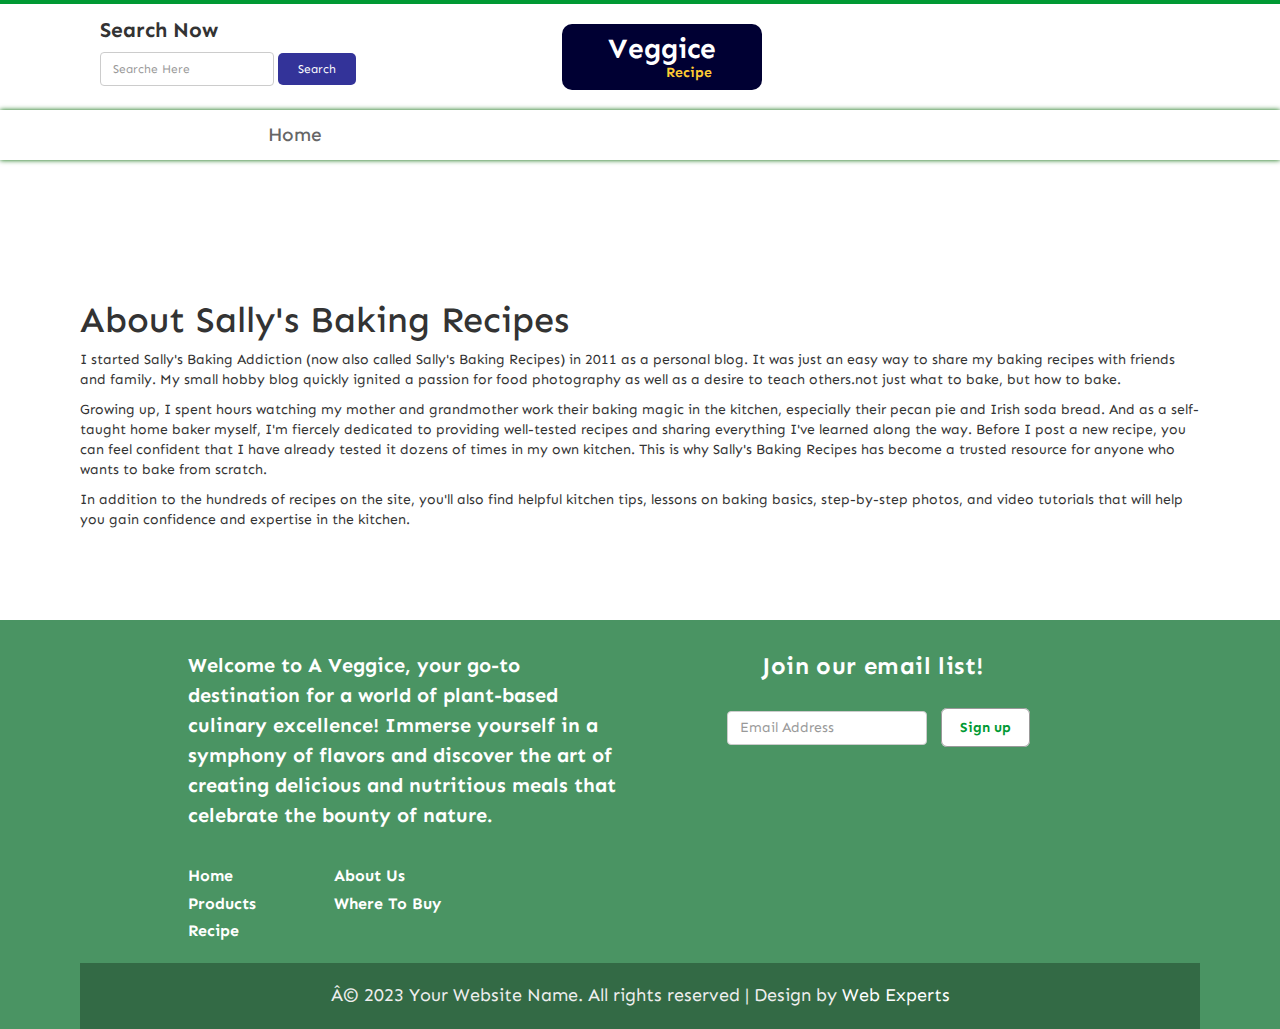
<file: about.html>
<!DOCTYPE html PUBLIC "-//W3C//DTD XHTML 1.0 Transitional//EN" "http://www.w3.org/TR/xhtml1/DTD/xhtml1-transitional.dtd">
<html xmlns="http://www.w3.org/1999/xhtml">
<head>
<meta http-equiv="Content-Type" content="text/html; charset=iso-8859-1" />
<title>Green Valley</title>

     <meta name="viewport" content="width=device-width, initial-scale=1">
     <link href="https://fonts.googleapis.com/css?family=Sen&display=swap" rel="stylesheet">
     <link rel="stylesheet" type="text/css" href="css/bootstrap.min.css" />
     <script type="text/javascript"  src="js/jquery-2.1.1.min.js"></script>
     <script  type="text/javascript" src="js/bootstrap.min.js"></script>
     <link rel="stylesheet" type="text/css" href="css/style.css" media="all">
	 <link rel="stylesheet" type="text/css" href="css/font-awesome.min.css" />
	 
	 

 
</head>

<body>
<section id="header">
 <div class="container">
  <div class="row">
   <div class="col-sm-12 header">
    <div class="col-sm-5 header_left">
	 <h4>Search Now</h4> 
	 <ul>
	 <li class="zipper"><input title="Enter a 5 Digit Zip Code" type="text" name="GLOC" class="form-control store-locator-form__input" placeholder="Searche Here"></li>
	 <li class="zipper_1"><a href="#">Search</a></li>
	 </ul>
	</div>
	<div class="col-sm-4 header_center">
	 <h4><a href="index.html">Veggice<span class="header_center_1">Recipe</span></a></h4>
	</div>
	
   </div>
  </div>
 </div>
</section>
<section id="top">
 <div class="container">
  <div class="row">
     <div class="col-sm-12 top">
    <nav class="navbar">
    <div class="navbar-header">
    	<button class="navbar-toggle" type="button" data-toggle="collapse" data-target=".js-navbar-collapse">
			<span class="sr-only">Toggle navigation</span>
			<span class="icon-bar"></span>
			<span class="icon-bar"></span>
			<span class="icon-bar"></span>
		</button>
	</div>
	<div class="collapse navbar-collapse js-navbar-collapse">
		<ul class="nav navbar-nav">
			<li><a href="index.html">Home</a></li>
	
		

		
			
			
		</ul>
	</div><!-- /.nav-collapse -->
  </nav>
   </div>
  </div>
 </div>
</section>
<section id="mini">
 <div class="container">
  <div class="row">
     <div class="col-sm-12 top">
    <nav class="navbar">
    <div class="navbar-header page-scroll">
                <button type="button" class="navbar-toggle" data-toggle="collapse" data-target=".js-navbar-collapse_1">
                    <span class="sr-only">Toggle navigation</span>
                    <span class="icon-bar"></span>
                    <span class="icon-bar"></span>
                    <span class="icon-bar"></span>
                </button>
                <a class="navbar-brand" href="index.html">Veggice<span class="header_center_1">Recipe</span>  </a>
            </div>
	<div class="collapse navbar-collapse js-navbar-collapse_1">
		<ul class="nav navbar-nav">
			<li><a href="index.html">Home</a></li>
			
			<li><a href="index.html">Contact</a></li>
	
			
			
			
		</ul>
	</div><!-- /.nav-collapse -->
  </nav>
   </div>
  </div>
 </div>
</section>

<br><br><br><br><br><br>




<body>
    <div class="container">
        <h1>About Sally's Baking Recipes</h1>
        <p>I started Sally's Baking Addiction (now also called Sally's Baking Recipes) in 2011 as a personal blog. It was just an easy way to share my baking recipes with friends and family. My small hobby blog quickly ignited a passion for food photography as well as a desire to teach others.not just what to bake, but how to bake.</p>
        <p>Growing up, I spent hours watching my mother and grandmother work their baking magic in the kitchen, especially their pecan pie and Irish soda bread. And as a self-taught home baker myself, I'm fiercely dedicated to providing well-tested recipes and sharing everything I've learned along the way. Before I post a new recipe, you can feel confident that I have already tested it dozens of times in my own kitchen. This is why Sally's Baking Recipes has become a trusted resource for anyone who wants to bake from scratch.</p>
        <p>In addition to the hundreds of recipes on the site, you'll also find helpful kitchen tips, lessons on baking basics, step-by-step photos, and video tutorials that will help you gain confidence and expertise in the kitchen.</p>
    </div>
	
	<br><br>
<br>	<br>
	<section id="footer">
 <div class="container">
  <div class="row">
   <div class="col-sm-12 footer">
   <div class="col-sm-1"></div>
   <div class="col-sm-5 footer_left">
    <h4>Welcome to A Veggice, your go-to destination for a world of plant-based culinary excellence! Immerse yourself in a symphony of flavors and discover the art of creating delicious and nutritious meals that celebrate the bounty of nature.</h4>
	<div class="col-sm-12 footer_left_top">
	 <div class="col-sm-4 footer_left_top_1">
	  <ul>
	   <li><a href="#">Home</a></li>
	    <li><a href="#">Products</a></li>
		 <li><a href="#">Recipe</a></li>
	
	  </ul>
	 </div>
	 
	 <div class="col-sm-4 footer_left_top_1">
	  <ul>
	   <li><a href="#">About Us</a></li>
	    <li><a href="#">Where To Buy</a></li>
		 
	  </ul>
	 </div>
	</div>
   </div>
   <div class="col-sm-5 footer_right">
    <h3>Join our email list!</h3>
	<div class="footer_right_1">
	 <ul>
	 <li class="zipper"><input title="Enter a 5 Digit Zip Code" type="text" name="GLOC" class="form-control store-locator-form__input" placeholder="Email Address"></li>
	 <li class="zipper_1"><a href="#">Sign up</a></li>
	 </ul>
	</div>
	
   </div>
   </div>
   <div class="col-sm-12 footer_end">
    <div class="parag text-center">
	  <p class="website">© 2023 Your Website Name. All rights reserved | Design by<a href="#"> Web Experts</a></p>
	 </div>
   </div>
  </div>
 </div>
</section>
</body>
</html>

	
	
</body>
</html>
</file>
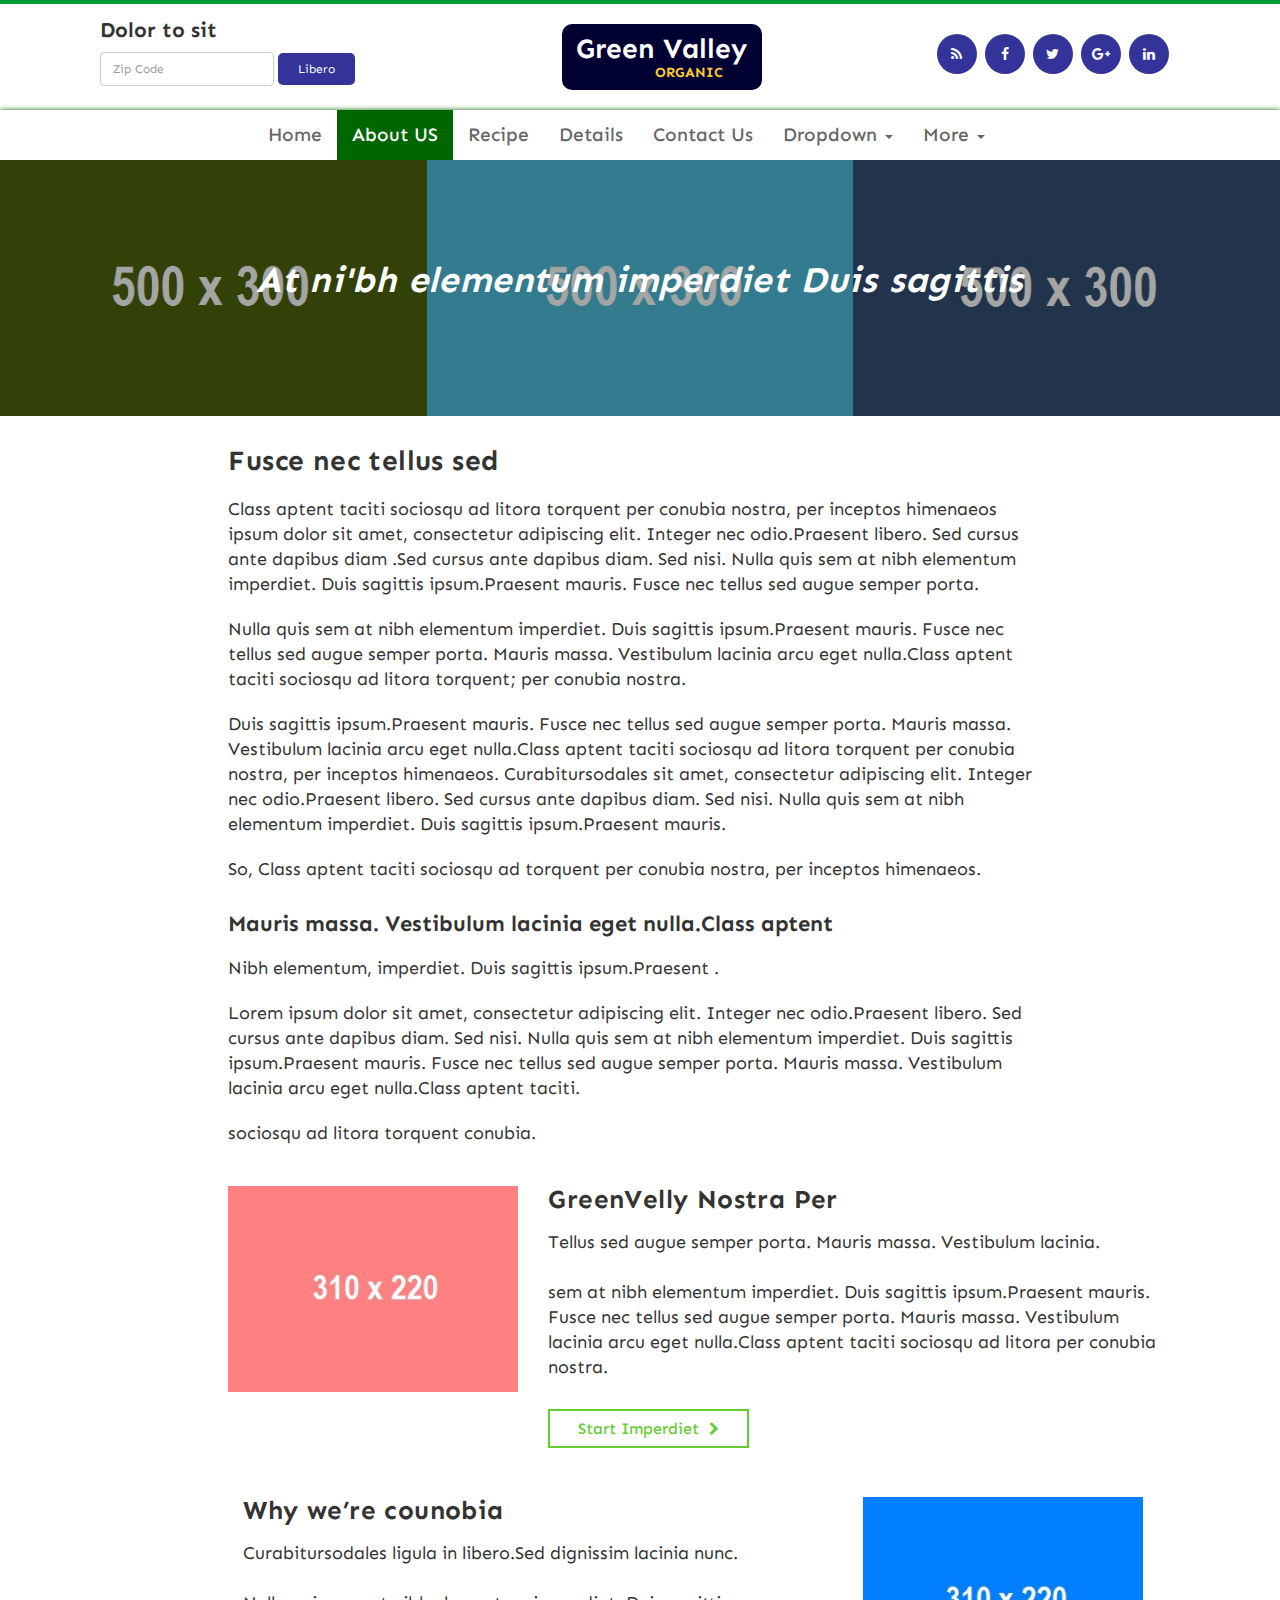
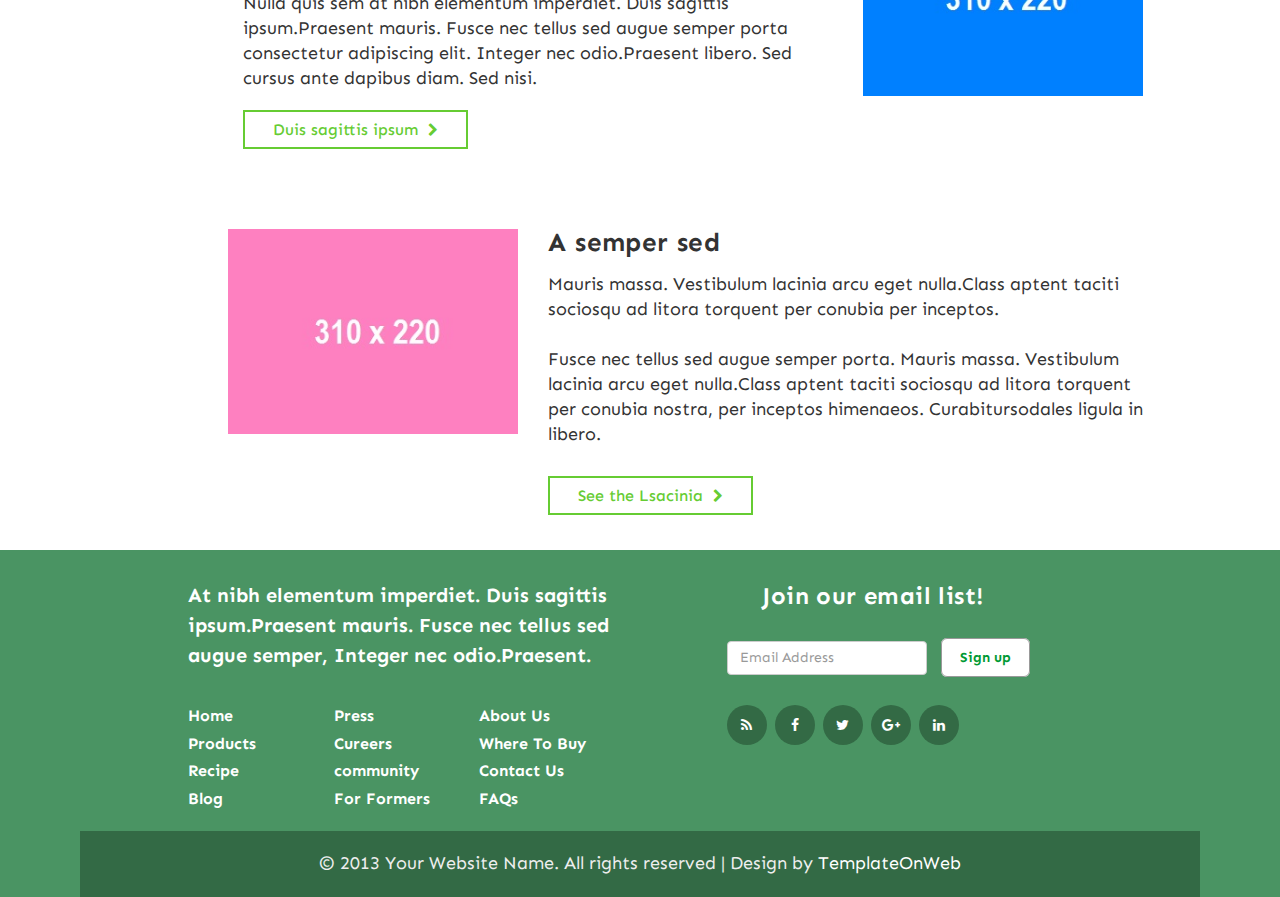
<file: blog.html>
<!DOCTYPE html PUBLIC "-//W3C//DTD XHTML 1.0 Transitional//EN" "http://www.w3.org/TR/xhtml1/DTD/xhtml1-transitional.dtd">
<html xmlns="http://www.w3.org/1999/xhtml">
<head>
<meta http-equiv="Content-Type" content="text/html; charset=iso-8859-1" />
<title>Green Valley</title>

     <meta name="viewport" content="width=device-width, initial-scale=1">
     <link href="https://fonts.googleapis.com/css?family=Sen&display=swap" rel="stylesheet">
     <link rel="stylesheet" type="text/css" href="css/bootstrap.min.css" />
     <script type="text/javascript"  src="js/jquery-2.1.1.min.js"></script>
     <script  type="text/javascript" src="js/bootstrap.min.js"></script>
     <link rel="stylesheet" type="text/css" href="css/style.css" media="all">
	 <link rel="stylesheet" type="text/css" href="css/font-awesome.min.css" />
 
</head>

<body>
<section id="header">
 <div class="container">
  <div class="row">
   <div class="col-sm-12 header">
    <div class="col-sm-5 header_left">
	 <h4>Dolor to sit</h4> 
	 <ul>
	 <li class="zipper"><input title="Enter a 5 Digit Zip Code" type="text" name="GLOC" class="form-control store-locator-form__input" placeholder="Zip Code"></li>
	 <li class="zipper_1"><a href="#">Libero</a></li>
	 </ul>
	</div>
	<div class="col-sm-4 header_center">
	 <h4><a href="index.html">Green Valley<span class="header_center_1">ORGANIC</span></a></h4>
	</div>
	<div class="col-sm-3 header_right">
	 <ul class="social-network social-circle">
                        <li><a href="#" class="icoRss" title="Rss"><i class="fa fa-rss"></i></a></li>
                        <li><a href="#" class="icoFacebook" title="Facebook"><i class="fa fa-facebook"></i></a></li>
                        <li><a href="#" class="icoTwitter" title="Twitter"><i class="fa fa-twitter"></i></a></li>
                        <li><a href="#" class="icoGoogle" title="Google +"><i class="fa fa-google-plus"></i></a></li>
                        <li><a href="#" class="icoLinkedin" title="Linkedin"><i class="fa fa-linkedin"></i></a></li>
                    </ul>
	</div>
   </div>
  </div>
 </div>
</section>
<section id="top">
 <div class="container">
  <div class="row">
     <div class="col-sm-12 top">
    <nav class="navbar">
    <div class="navbar-header">
    	<button class="navbar-toggle" type="button" data-toggle="collapse" data-target=".js-navbar-collapse">
			<span class="sr-only">Toggle navigation</span>
			<span class="icon-bar"></span>
			<span class="icon-bar"></span>
			<span class="icon-bar"></span>
		</button>
	</div>
	<div class="collapse navbar-collapse js-navbar-collapse">
		<ul class="nav navbar-nav">
			<li><a href="index.html">Home</a></li>
			<li class="active_2"><a href="blog.html">About US</a></li>
			<li><a href="recipe.html">Recipe</a></li>
            <li><a href="details.html">Details </a></li>
			<li><a href="contact.html">Contact Us</a></li>
			<li class="dropdown mega-dropdown">
    			<a href="#" class="dropdown-toggle" data-toggle="dropdown">Dropdown <span class="caret"></span></a>				
				<ul class="dropdown-menu mega-dropdown-menu">
					<div class="col-sm-12 Recipes clearfix">
	
					  <div class="col-sm-12 Recipes_main clearfix">
					   <div class="col-sm-12 Recipes_main_top clearfix">
					    <div class="Recipes_main_top_center clearfix">
					    <div class="col-sm-4 Recipes_main_top_1">
						 <img src="img/8.jpg" width="100%" />
						 <h4>Vestibulum Lacinia</h4>
						 <p><a href="#">Tellus sed augue semper porta. Mauris massa lacinia </a></p>
						</div>
						<div class="col-sm-4 Recipes_main_top_1">
						 <img src="img/9.jpg" width="100%" />
						 <h4>Torquent Conubia</h4>
						 <p><a href="#">Taciti-Integer nec</a></p>
						</div>
						<div class="col-sm-4 Recipes_main_top_1">
						 <img src="img/10.jpg" width="100%" />
						 <h4>Vestibulum Lacinia</h4>
						 <p><a href="#">Sed cursus ant dapibus</a></p>
						</div>
						</div>
						<h3>Adipiscing</h3>
						<ul class="reciping">
						 <li><a href="#">All Conubia |</a></li>
						 <li><a href="#">Consectetur  |</a></li>
						 <li><a href="#">Fusce & Mauris |</a></li>
						 <li><a href="#"> Himenaeos  |</a></li>
						 <li><a href="#">Litora |</a></li>
						 <li><a href="#">Duis |</a></li>
						</ul>
						<ul class="reciping">
						 <li><a href="#">Litora Torquent Per |</a></li>
						 <li><a href="#"> Aget Aptent |</a></li>
						 <li><a href="#">Semper |</a></li>
						 <li><a href="#">  Side Aptent |</a></li>
						 <li><a href="#">sagittis |</a></li>
						 <li><a href="#">Ipsum </a></li>
						</ul>
					   </div>
					  </div>

					</div>
				</ul>				
			</li>
			<li class="dropdown mega-dropdown">
    			<a href="#" class="dropdown-toggle" data-toggle="dropdown">More <span class="caret"></span></a>				
				<ul class="dropdown-menu mega-dropdown-menu">
					<div class="col-sm-12 Recipes clearfix">
					  <div class="col-sm-12 Recipes_main clearfix">
					   <div class="col-sm-12 Recipes_main_top clearfix">
					    <div class="Recipes_main_top_center clearfix">
					    <div class="col-sm-4 Recipes_main_top_1">
						 <img src="img/18.jpg" width="100%" />
						 <h4>Inceptos Himenaeos</h4>
						 <h2><a href="#">Sed dignissim</a></h2>
						 <p><a href="#">Sociosqu ad litora torquent?</a></p>
						 <p><a href="#">Lacinia arcu eget nulla</a></p>
						</div>
						<div class="col-sm-4 Recipes_main_top_1">
						 <img src="img/19.jpg" width="100%" />
						 <h4>Taciti Sociosqu per  ad</h4>
						 <h2><a href="#">GreenVelly Lacinia </a></h2>
						 <p><a href="#">7 Days Of Vestibulum : Day 2</a></p>
						 <p><a href="#">Nulla quis sem at nibh elementum imperdiet duis sagittis</a></p>
						</div>
						<div class="col-sm-4 Recipes_main_top_1">
						 <img src="img/20.jpg" width="100%" />
						 <h4>Libero Porta</h4>
						 <p><a href="#">Praesent libero cursus ante dapibus diam. Sed nisi. Nulla quis sem at nibh elementum</a></p>
						 <p><a href="#">Nec tellus sed augue (semper} porta. Mauris massa</a></p>
						 <p><a href="#">Ligula in libero.Sed dignissim lacinia</a></p>
						</div>
						</div>
						<h3>Popular Posts</h3>
						<ul>
						 <li><a href="#">ligula in libero dignissim? |</a></li>
						 <li><a href="#"> 2  Lorem ipsum dolor sit amet, consectetur |</a></li>
						</ul>
						<ul>
						 <li><a href="#">Adipiscing Integer Nec Odio Praesent</a></li>
						</ul> 
						<h3>Sednisi Quissem</h3>
						<h6>Nulla  ipsum our<a href="#"> Yo Semnibh </a>and our <a href="#">Tellus sed augue</a></h6>
					   </div>
					  </div>
					</div>
				</ul>				
			</li>
		</ul>
	</div><!-- /.nav-collapse -->
  </nav>
   </div>
  </div>
 </div>
</section>
<section id="mini">
 <div class="container">
  <div class="row">
     <div class="col-sm-12 top">
    <nav class="navbar">
    <div class="navbar-header page-scroll">
                <button type="button" class="navbar-toggle" data-toggle="collapse" data-target=".js-navbar-collapse_1">
                    <span class="sr-only">Toggle navigation</span>
                    <span class="icon-bar"></span>
                    <span class="icon-bar"></span>
                    <span class="icon-bar"></span>
                </button>
                <a class="navbar-brand" href="index.html"> Green Valley<span class="header_center_1">ORGANIC</span>  </a>
            </div>
	<div class="collapse navbar-collapse js-navbar-collapse_1">
		<ul class="nav navbar-nav">
			<li><a href="index.html">Home</a></li>
			<li class="active_2"><a href="blog.html">About US</a></li>
			<li><a href="recipe.html">Recipe</a></li>
            <li><a href="details.html">Details </a></li>
			<li><a href="contact.html">Contact Us</a></li>
			<li class="dropdown mega-dropdown">
    			<a href="#" class="dropdown-toggle" data-toggle="dropdown">Dropdown <span class="caret"></span></a>				
				<ul class="dropdown-menu mega-dropdown-menu">
					<div class="col-sm-12 Recipes clearfix">
					 <div class="col-sm-2"></div>
					  <div class="col-sm-8 Recipes_main clearfix">
					   <div class="col-sm-12 Recipes_main_top clearfix">
					    <div class="Recipes_main_top_center clearfix">
					    <div class="col-sm-4 Recipes_main_top_1">
						 <img src="img/8.jpg" width="100%" />
						 <h4>Vestibulum Lacinia</h4>
						 <p><a href="#">Tellus sed augue semper porta. Mauris massa lacinia </a></p>
						</div>
						<div class="col-sm-4 Recipes_main_top_1">
						 <img src="img/9.jpg" width="100%" />
						 <h4>Torquent Conubia</h4>
						 <p><a href="#">Taciti-Integer nec</a></p>
						</div>
						<div class="col-sm-4 Recipes_main_top_1">
						 <img src="img/10.jpg" width="100%" />
						 <h4>Vestibulum Lacinia</h4>
						 <p><a href="#">Sed cursus ant dapibus</a></p>
						</div>
						</div>
						<h3>Adipiscing</h3>
						<ul class="reciping">
						 <li><a href="#">All Conubia |</a></li>
						 <li><a href="#">Consectetur  |</a></li>
						 <li><a href="#">Fusce & Mauris |</a></li>
						 <li><a href="#"> Himenaeos  |</a></li>
						 <li><a href="#">Litora |</a></li>
						 <li><a href="#">Duis |</a></li>
						</ul>
						<ul class="reciping">
						 <li><a href="#">Litora Torquent Per |</a></li>
						 <li><a href="#"> Aget Aptent |</a></li>
						 <li><a href="#">Semper |</a></li>
						 <li><a href="#">  Side Aptent |</a></li>
						 <li><a href="#">sagittis |</a></li>
						 <li><a href="#">Ipsum </a></li>
						</ul>
					   </div>
					  </div>
					   <div class="col-sm-2"></div>
					</div>
				</ul>				
			</li>
			<li class="dropdown mega-dropdown">
    			<a href="#" class="dropdown-toggle" data-toggle="dropdown">More <span class="caret"></span></a>				
				<ul class="dropdown-menu mega-dropdown-menu">
					<div class="col-sm-12 Recipes clearfix">
					 <div class="col-sm-2"></div>
					  <div class="col-sm-8 Recipes_main clearfix">
					   <div class="col-sm-12 Recipes_main_top clearfix">
					    <div class="Recipes_main_top_center clearfix">
					    <div class="col-sm-4 Recipes_main_top_1">
						 <img src="img/18.jpg" width="100%" />
						 <h4>Inceptos Himenaeos</h4>
						 <h2><a href="#">Sed dignissim</a></h2>
						 <p><a href="#">Sociosqu ad litora torquent?</a></p>
						 <p><a href="#">Lacinia arcu eget nulla</a></p>
						</div>
						<div class="col-sm-4 Recipes_main_top_1">
						 <img src="img/19.jpg" width="100%" />
						 <h4>Taciti Sociosqu per  ad</h4>
						 <h2><a href="#">GreenVelly Lacinia </a></h2>
						 <p><a href="#">7 Days Of Vestibulum : Day 2</a></p>
						 <p><a href="#">Nulla quis sem at nibh elementum imperdiet duis sagittis</a></p>
						</div>
						<div class="col-sm-4 Recipes_main_top_1">
						 <img src="img/20.jpg" width="100%" />
						 <h4>Libero Porta</h4>
						 <p><a href="#">Praesent libero cursus ante dapibus diam. Sed nisi. Nulla quis sem at nibh elementum</a></p>
						 <p><a href="#">Nec tellus sed augue (semper} porta. Mauris massa</a></p>
						 <p><a href="#">Ligula in libero.Sed dignissim lacinia</a></p>
						</div>
						</div>
						<h3>Popular Posts</h3>
						<ul>
						 <li><a href="#">ligula in libero dignissim? |</a></li>
						 <li><a href="#"> 2  Lorem ipsum dolor sit amet, consectetur |</a></li>
						</ul>
						<ul>
						 <li><a href="#">Adipiscing Integer Nec Odio Praesent</a></li>
						</ul> 
						<h3>Sednisi Quissem</h3>
						<h6>Nulla  ipsum our<a href="#"> Yo Semnibh </a>and our <a href="#">Tellus sed augue</a></h6>
					   </div>
					  </div>
					   <div class="col-sm-2"></div>
					</div>
				</ul>				
			</li>
		</ul>
	</div><!-- /.nav-collapse -->
  </nav>
   </div>
  </div>
 </div>
</section>
<section id="blog" class="clearfix">
 <div class="col-sm-12 blog clearfix">
 <div class="blog_top">
  <div class="col-sm-4 blog_left">
   <img class="img-responsive" src="img/43.jpg" width="">
  </div>
  <div class="col-sm-4 blog_left">
   <img class="" src="img/44.jpg" width="100%">
  </div>
  <div class="col-sm-4 blog_left">
   <img class="img-responsive" src="img/45.jpg">
  </div>
  </div>
  <div class="blog_main">
   <h1>At ni'bh elementum imperdiet Duis sagittis</h1>
  </div>
 </div>
 <div class="blog_center_1 clearfix">
  <div class="col-sm-2"></div>
  <div class="col-sm-8">
  <h2>Fusce nec tellus sed</h2>
  <p>Class aptent taciti sociosqu ad litora torquent per conubia nostra, per inceptos himenaeos ipsum dolor sit amet, consectetur adipiscing elit. Integer nec odio.Praesent libero. Sed cursus ante dapibus diam .Sed cursus ante dapibus diam. Sed nisi. Nulla quis sem at nibh elementum imperdiet. Duis sagittis ipsum.Praesent mauris. Fusce nec tellus sed augue semper porta.</p>
  <p>Nulla quis sem at nibh elementum imperdiet. Duis sagittis ipsum.Praesent mauris. Fusce nec tellus sed augue semper porta. Mauris massa. Vestibulum lacinia arcu eget nulla.Class aptent taciti sociosqu ad litora torquent; per conubia nostra.</p>
  <p>Duis sagittis ipsum.Praesent mauris. Fusce nec tellus sed augue semper porta. Mauris massa. Vestibulum lacinia arcu eget nulla.Class aptent taciti sociosqu ad litora torquent per conubia nostra, per inceptos himenaeos. Curabitursodales sit amet, consectetur adipiscing elit. Integer nec odio.Praesent libero. Sed cursus ante dapibus diam. Sed nisi. Nulla quis sem at nibh elementum imperdiet. Duis sagittis ipsum.Praesent mauris.</p>
  <p>So, Class aptent taciti sociosqu ad  torquent per conubia nostra, per inceptos himenaeos.</p>
  <h3> Mauris massa. Vestibulum lacinia  eget nulla.Class aptent</h3>
  <p>Nibh elementum, imperdiet. Duis sagittis ipsum.Praesent .</p>
  <p> Lorem ipsum dolor sit amet, consectetur adipiscing elit. Integer nec odio.Praesent libero. Sed cursus ante dapibus diam. Sed nisi. Nulla quis sem at nibh elementum imperdiet. Duis sagittis ipsum.Praesent mauris. Fusce nec tellus sed augue semper porta. Mauris massa. Vestibulum lacinia arcu eget nulla.Class aptent taciti.</p>
  <p>sociosqu ad litora torquent conubia.</p>
  </div>
  <div class="col-sm-2"></div>
 </div>
 <div class="col-sm-12 blog_center_2">
  <div class="col-sm-2"></div>
  <div class="col-sm-9 blog_center_2_main">
   <div class="col-sm-12 blog_center_2_main_top">
    <div class="col-sm-4 blog_center_2_main_top_1">
	 <img src="img/46.jpg" />
	</div>
	<div class="col-sm-8 blog_center_2_main_top_2">
	 <h2>GreenVelly Nostra Per</h2>
	 <p>Tellus sed augue semper porta. Mauris massa. Vestibulum lacinia.</p>
	 <p>sem at nibh elementum imperdiet. Duis sagittis ipsum.Praesent mauris. Fusce nec tellus sed augue semper porta. Mauris massa. Vestibulum lacinia arcu eget nulla.Class aptent taciti sociosqu ad litora  per conubia nostra.
</p>
     <h4><a href="#">Start Imperdiet<i class="fa fa-chevron-right"></i></a></h4>
	</div>
   </div>
   <div class="col-sm-12 blog_center_3_main_top">
    <div class="col-sm-8 blog_center_3_main_top_3">
	 <h2>Why we�re counobia</h2>
	 <p>Curabitursodales ligula in libero.Sed dignissim lacinia nunc.</p>
	 <p>Nulla quis sem at nibh elementum imperdiet. Duis sagittis ipsum.Praesent mauris. Fusce nec tellus sed augue semper porta consectetur adipiscing elit. Integer nec odio.Praesent libero. Sed cursus ante dapibus diam. Sed nisi.
</p>
     <h4><a href="#">Duis sagittis ipsum<i class="fa fa-chevron-right"></i></a></h4>
	</div>
    <div class="col-sm-4 blog_center_2_main_top_1">
	 <img src="img/47.jpg" />
	</div>
   </div>
   <div class="col-sm-12 blog_center_2_main_top">
    <div class="col-sm-4 blog_center_2_main_top_1">
	 <img src="img/48.jpg" />
	</div>
	<div class="col-sm-8 blog_center_2_main_top_2">
	 <h2>A semper  sed</h2>
	 <p> Mauris massa. Vestibulum lacinia arcu eget nulla.Class aptent taciti sociosqu ad litora torquent per conubia  per inceptos.</p>
	 <p>Fusce nec tellus sed augue semper porta. Mauris massa. Vestibulum lacinia arcu eget nulla.Class aptent taciti sociosqu ad litora torquent per conubia nostra, per inceptos himenaeos. Curabitursodales ligula in libero.
</p>
     <h4><a href="#">See the Lsacinia<i class="fa fa-chevron-right"></i></a></h4>
	</div>
   </div>
  </div>
  <div class="col-sm-1"></div>
 </div>
</section>
<section id="footer">
 <div class="container">
  <div class="row">
   <div class="col-sm-12 footer">
   <div class="col-sm-1"></div>
   <div class="col-sm-5 footer_left">
    <h4>At nibh elementum imperdiet. Duis sagittis ipsum.Praesent mauris. Fusce nec tellus sed augue semper, Integer nec odio.Praesent.</h4>
	<div class="col-sm-12 footer_left_top">
	 <div class="col-sm-4 footer_left_top_1">
	  <ul>
	   <li><a href="#">Home</a></li>
	    <li><a href="#">Products</a></li>
		 <li><a href="#">Recipe</a></li>
		  <li><a href="#">Blog</a></li>
	  </ul>
	 </div>
	 <div class="col-sm-4 footer_left_top_1">
	  <ul>
	   <li><a href="#">Press</a></li>
	    <li><a href="#">Cureers</a></li>
		 <li><a href="#">community</a></li>
		  <li><a href="#">For Formers</a></li>
	  </ul>
	 </div>
	 <div class="col-sm-4 footer_left_top_1">
	  <ul>
	   <li><a href="#">About Us</a></li>
	    <li><a href="#">Where To Buy</a></li>
		 <li><a href="#">Contact Us</a></li>
		  <li><a href="#">FAQs</a></li>
	  </ul>
	 </div>
	</div>
   </div>
   <div class="col-sm-5 footer_right">
    <h3>Join our email list!</h3>
	<div class="footer_right_1">
	 <ul>
	 <li class="zipper"><input title="Enter a 5 Digit Zip Code" type="text" name="GLOC" class="form-control store-locator-form__input" placeholder="Email Address"></li>
	 <li class="zipper_1"><a href="#">Sign up</a></li>
	 </ul>
	</div>
	<div class="footer_right_2">
	 <ul class="social-network social-circle">
                        <li><a href="#" class="icoRss" title="Rss"><i class="fa fa-rss"></i></a></li>
                        <li><a href="#" class="icoFacebook" title="Facebook"><i class="fa fa-facebook"></i></a></li>
                        <li><a href="#" class="icoTwitter" title="Twitter"><i class="fa fa-twitter"></i></a></li>
                        <li><a href="#" class="icoGoogle" title="Google +"><i class="fa fa-google-plus"></i></a></li>
                        <li><a href="#" class="icoLinkedin" title="Linkedin"><i class="fa fa-linkedin"></i></a></li>
                    </ul>
	</div>
   </div>
   </div>
   <div class="col-sm-12 footer_end">
    <div class="parag text-center">
	  <p class="website">� 2013 Your Website Name. All rights reserved | Design by<a href="http://www.templateonweb.com"> TemplateOnWeb</a></p>
	 </div>
   </div>
  </div>
 </div>
</section>
</body>
</html>
</file>
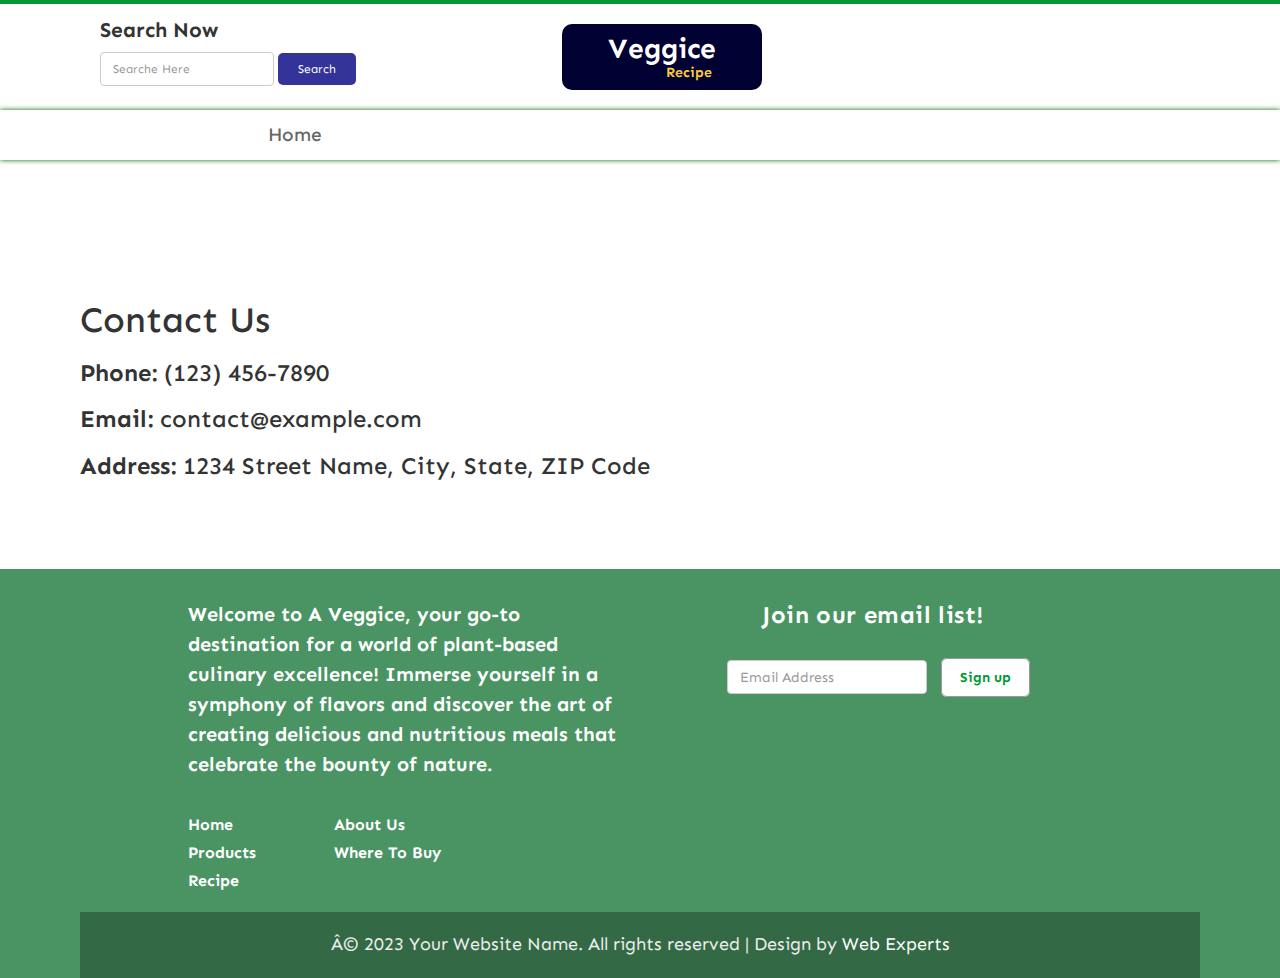
<file: contact.html>
<!DOCTYPE html PUBLIC "-//W3C//DTD XHTML 1.0 Transitional//EN" "http://www.w3.org/TR/xhtml1/DTD/xhtml1-transitional.dtd">
<html xmlns="http://www.w3.org/1999/xhtml">
<head>
<meta http-equiv="Content-Type" content="text/html; charset=iso-8859-1" />
<title>Green Valley</title>

     <meta name="viewport" content="width=device-width, initial-scale=1">
     <link href="https://fonts.googleapis.com/css?family=Sen&display=swap" rel="stylesheet">
     <link rel="stylesheet" type="text/css" href="css/bootstrap.min.css" />
     <script type="text/javascript"  src="js/jquery-2.1.1.min.js"></script>
     <script  type="text/javascript" src="js/bootstrap.min.js"></script>
     <link rel="stylesheet" type="text/css" href="css/style.css" media="all">
	 <link rel="stylesheet" type="text/css" href="css/font-awesome.min.css" />
	 
	 

 
</head>

<body>
<section id="header">
 <div class="container">
  <div class="row">
   <div class="col-sm-12 header">
    <div class="col-sm-5 header_left">
	 <h4>Search Now</h4> 
	 <ul>
	 <li class="zipper"><input title="Enter a 5 Digit Zip Code" type="text" name="GLOC" class="form-control store-locator-form__input" placeholder="Searche Here"></li>
	 <li class="zipper_1"><a href="#">Search</a></li>
	 </ul>
	</div>
	<div class="col-sm-4 header_center">
	 <h4><a href="index.html">Veggice<span class="header_center_1">Recipe</span></a></h4>
	</div>
	
   </div>
  </div>
 </div>
</section>
<section id="top">
 <div class="container">
  <div class="row">
     <div class="col-sm-12 top">
    <nav class="navbar">
    <div class="navbar-header">
    	<button class="navbar-toggle" type="button" data-toggle="collapse" data-target=".js-navbar-collapse">
			<span class="sr-only">Toggle navigation</span>
			<span class="icon-bar"></span>
			<span class="icon-bar"></span>
			<span class="icon-bar"></span>
		</button>
	</div>
	<div class="collapse navbar-collapse js-navbar-collapse">
		<ul class="nav navbar-nav">
			<li><a href="index.html">Home</a></li>
	
		

		
			
			
		</ul>
	</div><!-- /.nav-collapse -->
  </nav>
   </div>
  </div>
 </div>
</section>
<section id="mini">
 <div class="container">
  <div class="row">
     <div class="col-sm-12 top">
    <nav class="navbar">
    <div class="navbar-header page-scroll">
                <button type="button" class="navbar-toggle" data-toggle="collapse" data-target=".js-navbar-collapse_1">
                    <span class="sr-only">Toggle navigation</span>
                    <span class="icon-bar"></span>
                    <span class="icon-bar"></span>
                    <span class="icon-bar"></span>
                </button>
                <a class="navbar-brand" href="index.html">Veggice<span class="header_center_1">Recipe</span>  </a>
            </div>
	<div class="collapse navbar-collapse js-navbar-collapse_1">
		<ul class="nav navbar-nav">
			<li><a href="index.html">Home</a></li>
			
			<li><a href="index.html">Contact</a></li>
	
			
			
			
		</ul>
	</div><!-- /.nav-collapse -->
  </nav>
   </div>
  </div>
 </div>
</section>

<br><br><br><br><br><br>




<body>
    <div class="container">
        <h1>Contact Us</h1>
        <div class="contact-info">
            <h3><strong>Phone:</strong> (123) 456-7890</h3>
            <h3><strong>Email:</strong> contact@example.com</h3>
            <h3><strong>Address:</strong> 1234 Street Name, City, State, ZIP Code</h3>
        </div>

    </div>
	<br><br>
<br>	<br>
	<section id="footer">
 <div class="container">
  <div class="row">
   <div class="col-sm-12 footer">
   <div class="col-sm-1"></div>
   <div class="col-sm-5 footer_left">
    <h4>Welcome to A Veggice, your go-to destination for a world of plant-based culinary excellence! Immerse yourself in a symphony of flavors and discover the art of creating delicious and nutritious meals that celebrate the bounty of nature.</h4>
	<div class="col-sm-12 footer_left_top">
	 <div class="col-sm-4 footer_left_top_1">
	  <ul>
	   <li><a href="#">Home</a></li>
	    <li><a href="#">Products</a></li>
		 <li><a href="#">Recipe</a></li>
	
	  </ul>
	 </div>
	 
	 <div class="col-sm-4 footer_left_top_1">
	  <ul>
	   <li><a href="#">About Us</a></li>
	    <li><a href="#">Where To Buy</a></li>
		 
	  </ul>
	 </div>
	</div>
   </div>
   <div class="col-sm-5 footer_right">
    <h3>Join our email list!</h3>
	<div class="footer_right_1">
	 <ul>
	 <li class="zipper"><input title="Enter a 5 Digit Zip Code" type="text" name="GLOC" class="form-control store-locator-form__input" placeholder="Email Address"></li>
	 <li class="zipper_1"><a href="#">Sign up</a></li>
	 </ul>
	</div>
	
   </div>
   </div>
   <div class="col-sm-12 footer_end">
    <div class="parag text-center">
	  <p class="website">© 2023 Your Website Name. All rights reserved | Design by<a href="#"> Web Experts</a></p>
	 </div>
   </div>
  </div>
 </div>
</section>
</body>
</html>

	
	
</body>
</html>
</file>
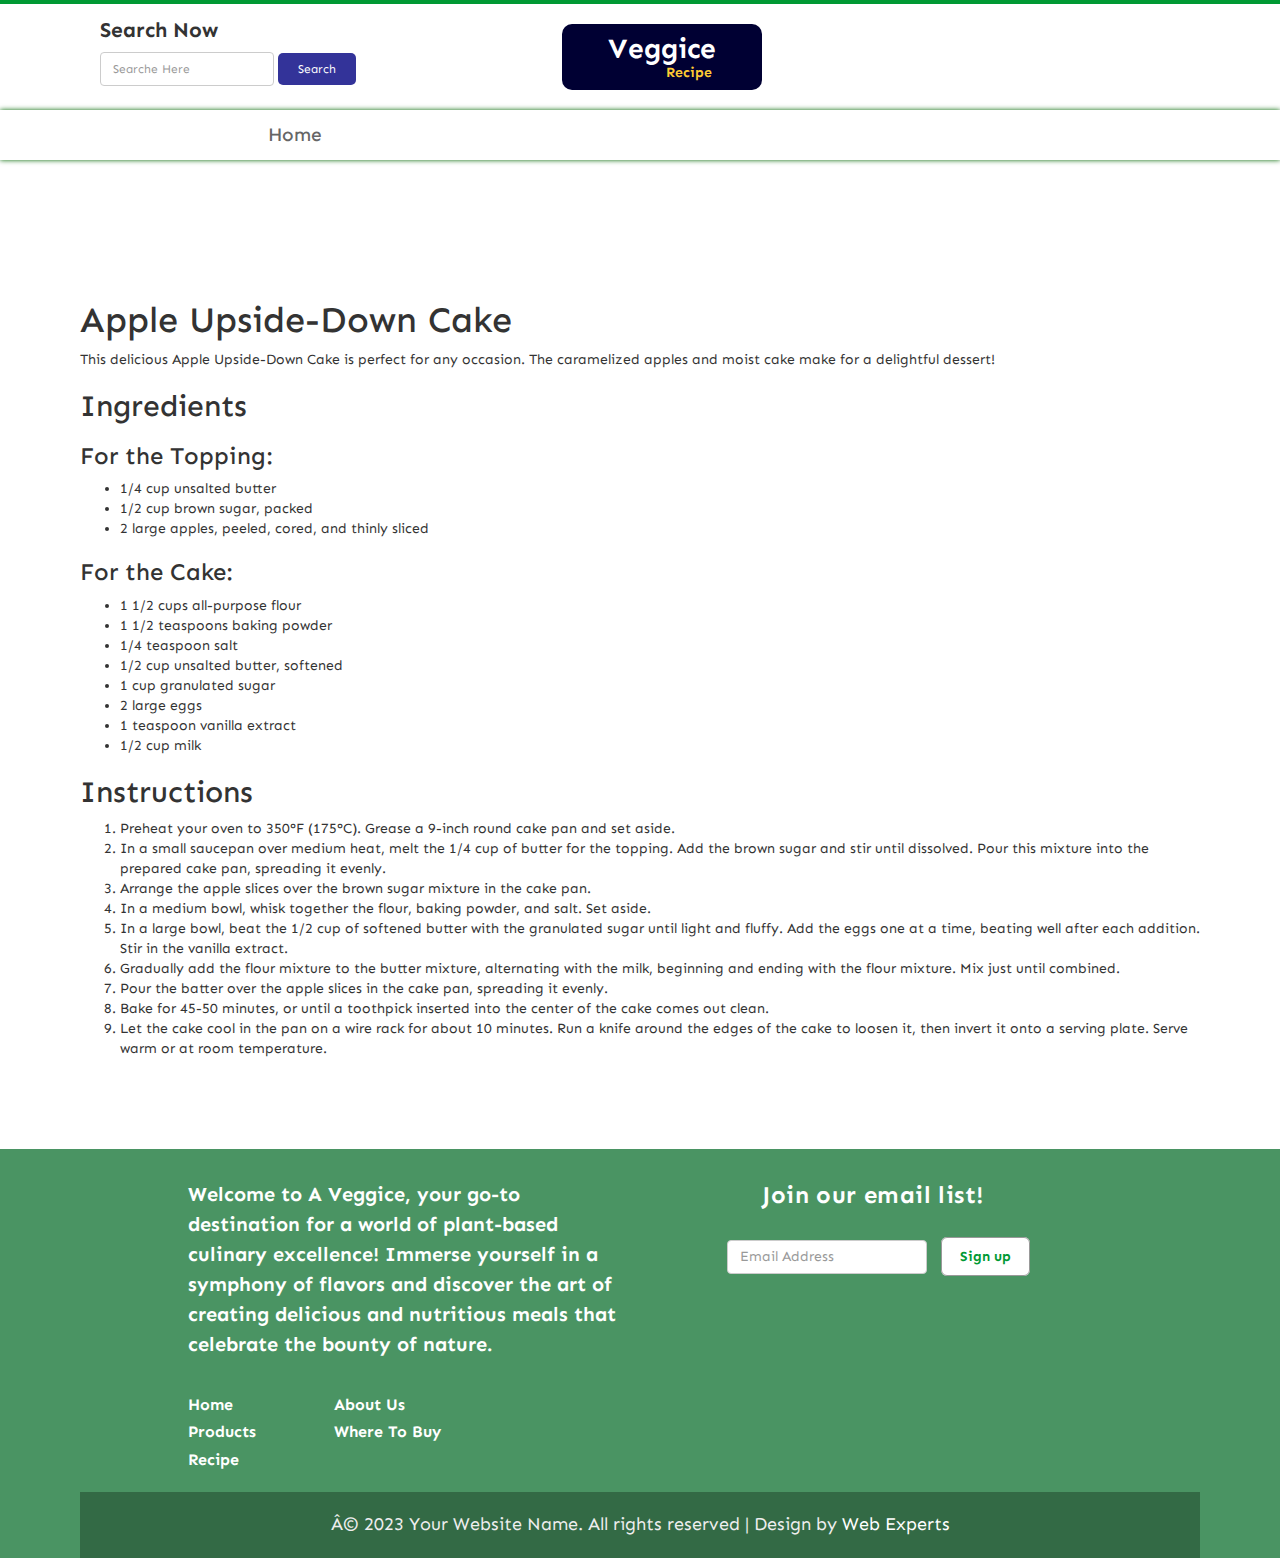
<file: dt01.html>
<!DOCTYPE html PUBLIC "-//W3C//DTD XHTML 1.0 Transitional//EN" "http://www.w3.org/TR/xhtml1/DTD/xhtml1-transitional.dtd">
<html xmlns="http://www.w3.org/1999/xhtml">
<head>
<meta http-equiv="Content-Type" content="text/html; charset=iso-8859-1" />
<title>Green Valley</title>

     <meta name="viewport" content="width=device-width, initial-scale=1">
     <link href="https://fonts.googleapis.com/css?family=Sen&display=swap" rel="stylesheet">
     <link rel="stylesheet" type="text/css" href="css/bootstrap.min.css" />
     <script type="text/javascript"  src="js/jquery-2.1.1.min.js"></script>
     <script  type="text/javascript" src="js/bootstrap.min.js"></script>
     <link rel="stylesheet" type="text/css" href="css/style.css" media="all">
	 <link rel="stylesheet" type="text/css" href="css/font-awesome.min.css" />
	 
	 

 
</head>

<body>
<section id="header">
 <div class="container">
  <div class="row">
   <div class="col-sm-12 header">
    <div class="col-sm-5 header_left">
	 <h4>Search Now</h4> 
	 <ul>
	 <li class="zipper"><input title="Enter a 5 Digit Zip Code" type="text" name="GLOC" class="form-control store-locator-form__input" placeholder="Searche Here"></li>
	 <li class="zipper_1"><a href="#">Search</a></li>
	 </ul>
	</div>
	<div class="col-sm-4 header_center">
	 <h4><a href="index.html">Veggice<span class="header_center_1">Recipe</span></a></h4>
	</div>
	
   </div>
  </div>
 </div>
</section>
<section id="top">
 <div class="container">
  <div class="row">
     <div class="col-sm-12 top">
    <nav class="navbar">
    <div class="navbar-header">
    	<button class="navbar-toggle" type="button" data-toggle="collapse" data-target=".js-navbar-collapse">
			<span class="sr-only">Toggle navigation</span>
			<span class="icon-bar"></span>
			<span class="icon-bar"></span>
			<span class="icon-bar"></span>
		</button>
	</div>
	<div class="collapse navbar-collapse js-navbar-collapse">
		<ul class="nav navbar-nav">
			<li><a href="index.html">Home</a></li>
	
		

		
			
			
		</ul>
	</div><!-- /.nav-collapse -->
  </nav>
   </div>
  </div>
 </div>
</section>
<section id="mini">
 <div class="container">
  <div class="row">
     <div class="col-sm-12 top">
    <nav class="navbar">
    <div class="navbar-header page-scroll">
                <button type="button" class="navbar-toggle" data-toggle="collapse" data-target=".js-navbar-collapse_1">
                    <span class="sr-only">Toggle navigation</span>
                    <span class="icon-bar"></span>
                    <span class="icon-bar"></span>
                    <span class="icon-bar"></span>
                </button>
                <a class="navbar-brand" href="index.html">Veggice<span class="header_center_1">Recipe</span>  </a>
            </div>
	<div class="collapse navbar-collapse js-navbar-collapse_1">
		<ul class="nav navbar-nav">
			<li><a href="index.html">Home</a></li>
			
			<li><a href="index.html">Contact</a></li>
	
			
			
			
		</ul>
	</div><!-- /.nav-collapse -->
  </nav>
   </div>
  </div>
 </div>
</section>

<br><br><br><br><br><br>




<body>

<div class="container">
        <h1>Apple Upside-Down Cake</h1>
        <p>This delicious Apple Upside-Down Cake is perfect for any occasion. The caramelized apples and moist cake make for a delightful dessert!</p>

        <h2>Ingredients</h2>
        <div class="ingredients">
            <h3>For the Topping:</h3>
            <ul>
                <li>1/4 cup unsalted butter</li>
                <li>1/2 cup brown sugar, packed</li>
                <li>2 large apples, peeled, cored, and thinly sliced</li>
            </ul>

            <h3>For the Cake:</h3>
            <ul>
                <li>1 1/2 cups all-purpose flour</li>
                <li>1 1/2 teaspoons baking powder</li>
                <li>1/4 teaspoon salt</li>
                <li>1/2 cup unsalted butter, softened</li>
                <li>1 cup granulated sugar</li>
                <li>2 large eggs</li>
                <li>1 teaspoon vanilla extract</li>
                <li>1/2 cup milk</li>
            </ul>
        </div>

        <h2>Instructions</h2>
        <div class="instructions">
            <ol>
                <li>Preheat your oven to 350�F (175�C). Grease a 9-inch round cake pan and set aside.</li>
                <li>In a small saucepan over medium heat, melt the 1/4 cup of butter for the topping. Add the brown sugar and stir until dissolved. Pour this mixture into the prepared cake pan, spreading it evenly.</li>
                <li>Arrange the apple slices over the brown sugar mixture in the cake pan.</li>
                <li>In a medium bowl, whisk together the flour, baking powder, and salt. Set aside.</li>
                <li>In a large bowl, beat the 1/2 cup of softened butter with the granulated sugar until light and fluffy. Add the eggs one at a time, beating well after each addition. Stir in the vanilla extract.</li>
                <li>Gradually add the flour mixture to the butter mixture, alternating with the milk, beginning and ending with the flour mixture. Mix just until combined.</li>
                <li>Pour the batter over the apple slices in the cake pan, spreading it evenly.</li>
                <li>Bake for 45-50 minutes, or until a toothpick inserted into the center of the cake comes out clean.</li>
                <li>Let the cake cool in the pan on a wire rack for about 10 minutes. Run a knife around the edges of the cake to loosen it, then invert it onto a serving plate. Serve warm or at room temperature.</li>
            </ol>
        </div>
    </div>
	
	<br><br>
<br>	<br>
	<section id="footer">
 <div class="container">
  <div class="row">
   <div class="col-sm-12 footer">
   <div class="col-sm-1"></div>
   <div class="col-sm-5 footer_left">
    <h4>Welcome to A Veggice, your go-to destination for a world of plant-based culinary excellence! Immerse yourself in a symphony of flavors and discover the art of creating delicious and nutritious meals that celebrate the bounty of nature.</h4>
	<div class="col-sm-12 footer_left_top">
	 <div class="col-sm-4 footer_left_top_1">
	  <ul>
	   <li><a href="#">Home</a></li>
	    <li><a href="#">Products</a></li>
		 <li><a href="#">Recipe</a></li>
	
	  </ul>
	 </div>
	 
	 <div class="col-sm-4 footer_left_top_1">
	  <ul>
	   <li><a href="#">About Us</a></li>
	    <li><a href="#">Where To Buy</a></li>
		 
	  </ul>
	 </div>
	</div>
   </div>
   <div class="col-sm-5 footer_right">
    <h3>Join our email list!</h3>
	<div class="footer_right_1">
	 <ul>
	 <li class="zipper"><input title="Enter a 5 Digit Zip Code" type="text" name="GLOC" class="form-control store-locator-form__input" placeholder="Email Address"></li>
	 <li class="zipper_1"><a href="#">Sign up</a></li>
	 </ul>
	</div>
	
   </div>
   </div>
   <div class="col-sm-12 footer_end">
    <div class="parag text-center">
	  <p class="website">© 2023 Your Website Name. All rights reserved | Design by<a href="#"> Web Experts</a></p>
	 </div>
   </div>
  </div>
 </div>
</section>
</body>
</html>

	
	
</body>
</html>
</file>
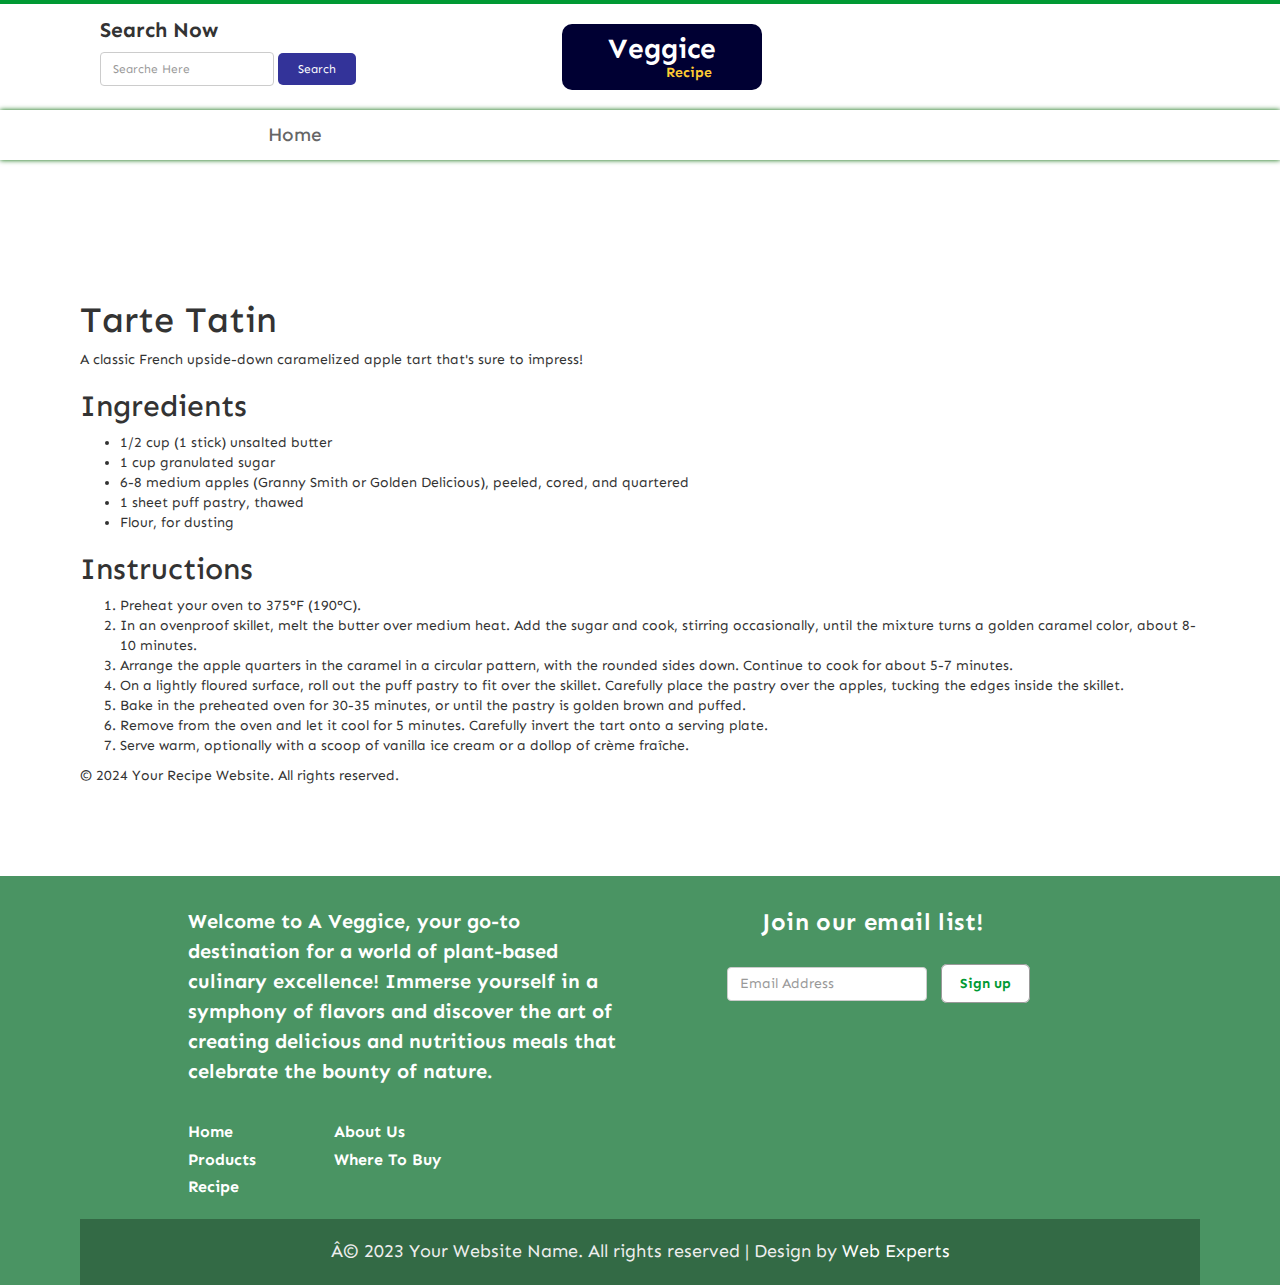
<file: dt02.html>
<!DOCTYPE html PUBLIC "-//W3C//DTD XHTML 1.0 Transitional//EN" "http://www.w3.org/TR/xhtml1/DTD/xhtml1-transitional.dtd">
<html xmlns="http://www.w3.org/1999/xhtml">
<head>
<meta http-equiv="Content-Type" content="text/html; charset=iso-8859-1" />
<title>Green Valley</title>

     <meta name="viewport" content="width=device-width, initial-scale=1">
     <link href="https://fonts.googleapis.com/css?family=Sen&display=swap" rel="stylesheet">
     <link rel="stylesheet" type="text/css" href="css/bootstrap.min.css" />
     <script type="text/javascript"  src="js/jquery-2.1.1.min.js"></script>
     <script  type="text/javascript" src="js/bootstrap.min.js"></script>
     <link rel="stylesheet" type="text/css" href="css/style.css" media="all">
	 <link rel="stylesheet" type="text/css" href="css/font-awesome.min.css" />
	 
	 

 
</head>

<body>
<section id="header">
 <div class="container">
  <div class="row">
   <div class="col-sm-12 header">
    <div class="col-sm-5 header_left">
	 <h4>Search Now</h4> 
	 <ul>
	 <li class="zipper"><input title="Enter a 5 Digit Zip Code" type="text" name="GLOC" class="form-control store-locator-form__input" placeholder="Searche Here"></li>
	 <li class="zipper_1"><a href="#">Search</a></li>
	 </ul>
	</div>
	<div class="col-sm-4 header_center">
	 <h4><a href="index.html">Veggice<span class="header_center_1">Recipe</span></a></h4>
	</div>
	
   </div>
  </div>
 </div>
</section>
<section id="top">
 <div class="container">
  <div class="row">
     <div class="col-sm-12 top">
    <nav class="navbar">
    <div class="navbar-header">
    	<button class="navbar-toggle" type="button" data-toggle="collapse" data-target=".js-navbar-collapse">
			<span class="sr-only">Toggle navigation</span>
			<span class="icon-bar"></span>
			<span class="icon-bar"></span>
			<span class="icon-bar"></span>
		</button>
	</div>
	<div class="collapse navbar-collapse js-navbar-collapse">
		<ul class="nav navbar-nav">
			<li><a href="index.html">Home</a></li>
	
		

		
			
			
		</ul>
	</div><!-- /.nav-collapse -->
  </nav>
   </div>
  </div>
 </div>
</section>
<section id="mini">
 <div class="container">
  <div class="row">
     <div class="col-sm-12 top">
    <nav class="navbar">
    <div class="navbar-header page-scroll">
                <button type="button" class="navbar-toggle" data-toggle="collapse" data-target=".js-navbar-collapse_1">
                    <span class="sr-only">Toggle navigation</span>
                    <span class="icon-bar"></span>
                    <span class="icon-bar"></span>
                    <span class="icon-bar"></span>
                </button>
                <a class="navbar-brand" href="index.html">Veggice<span class="header_center_1">Recipe</span>  </a>
            </div>
	<div class="collapse navbar-collapse js-navbar-collapse_1">
		<ul class="nav navbar-nav">
			<li><a href="index.html">Home</a></li>
			
			<li><a href="index.html">Contact</a></li>
	
			
			
			
		</ul>
	</div><!-- /.nav-collapse -->
  </nav>
   </div>
  </div>
 </div>
</section>

<br><br><br><br><br><br>




<body>

<div class="container">
         <h1>Tarte Tatin</h1>
        <p>A classic French upside-down caramelized apple tart that's sure to impress!</p>
        
        <h2>Ingredients</h2>
        <div class="ingredients">
            <ul>
                <li>1/2 cup (1 stick) unsalted butter</li>
                <li>1 cup granulated sugar</li>
                <li>6-8 medium apples (Granny Smith or Golden Delicious), peeled, cored, and quartered</li>
                <li>1 sheet puff pastry, thawed</li>
                <li>Flour, for dusting</li>
            </ul>
        </div>
        
        <h2>Instructions</h2>
        <div class="instructions">
            <ol>
                <li>Preheat your oven to 375�F (190�C).</li>
                <li>In an ovenproof skillet, melt the butter over medium heat. Add the sugar and cook, stirring occasionally, until the mixture turns a golden caramel color, about 8-10 minutes.</li>
                <li>Arrange the apple quarters in the caramel in a circular pattern, with the rounded sides down. Continue to cook for about 5-7 minutes.</li>
                <li>On a lightly floured surface, roll out the puff pastry to fit over the skillet. Carefully place the pastry over the apples, tucking the edges inside the skillet.</li>
                <li>Bake in the preheated oven for 30-35 minutes, or until the pastry is golden brown and puffed.</li>
                <li>Remove from the oven and let it cool for 5 minutes. Carefully invert the tart onto a serving plate.</li>
                <li>Serve warm, optionally with a scoop of vanilla ice cream or a dollop of cr�me fra�che.</li>
            </ol>
        </div>
        
        <div class="footer">
            <p>&copy; 2024 Your Recipe Website. All rights reserved.</p>
        </div>
    </div>
	
	<br><br>
<br>	<br>
	<section id="footer">
 <div class="container">
  <div class="row">
   <div class="col-sm-12 footer">
   <div class="col-sm-1"></div>
   <div class="col-sm-5 footer_left">
    <h4>Welcome to A Veggice, your go-to destination for a world of plant-based culinary excellence! Immerse yourself in a symphony of flavors and discover the art of creating delicious and nutritious meals that celebrate the bounty of nature.</h4>
	<div class="col-sm-12 footer_left_top">
	 <div class="col-sm-4 footer_left_top_1">
	  <ul>
	   <li><a href="#">Home</a></li>
	    <li><a href="#">Products</a></li>
		 <li><a href="#">Recipe</a></li>
	
	  </ul>
	 </div>
	 
	 <div class="col-sm-4 footer_left_top_1">
	  <ul>
	   <li><a href="#">About Us</a></li>
	    <li><a href="#">Where To Buy</a></li>
		 
	  </ul>
	 </div>
	</div>
   </div>
   <div class="col-sm-5 footer_right">
    <h3>Join our email list!</h3>
	<div class="footer_right_1">
	 <ul>
	 <li class="zipper"><input title="Enter a 5 Digit Zip Code" type="text" name="GLOC" class="form-control store-locator-form__input" placeholder="Email Address"></li>
	 <li class="zipper_1"><a href="#">Sign up</a></li>
	 </ul>
	</div>
	
   </div>
   </div>
   <div class="col-sm-12 footer_end">
    <div class="parag text-center">
	  <p class="website">© 2023 Your Website Name. All rights reserved | Design by<a href="#"> Web Experts</a></p>
	 </div>
   </div>
  </div>
 </div>
</section>
</body>
</html>

	
	
</body>
</html>
</file>
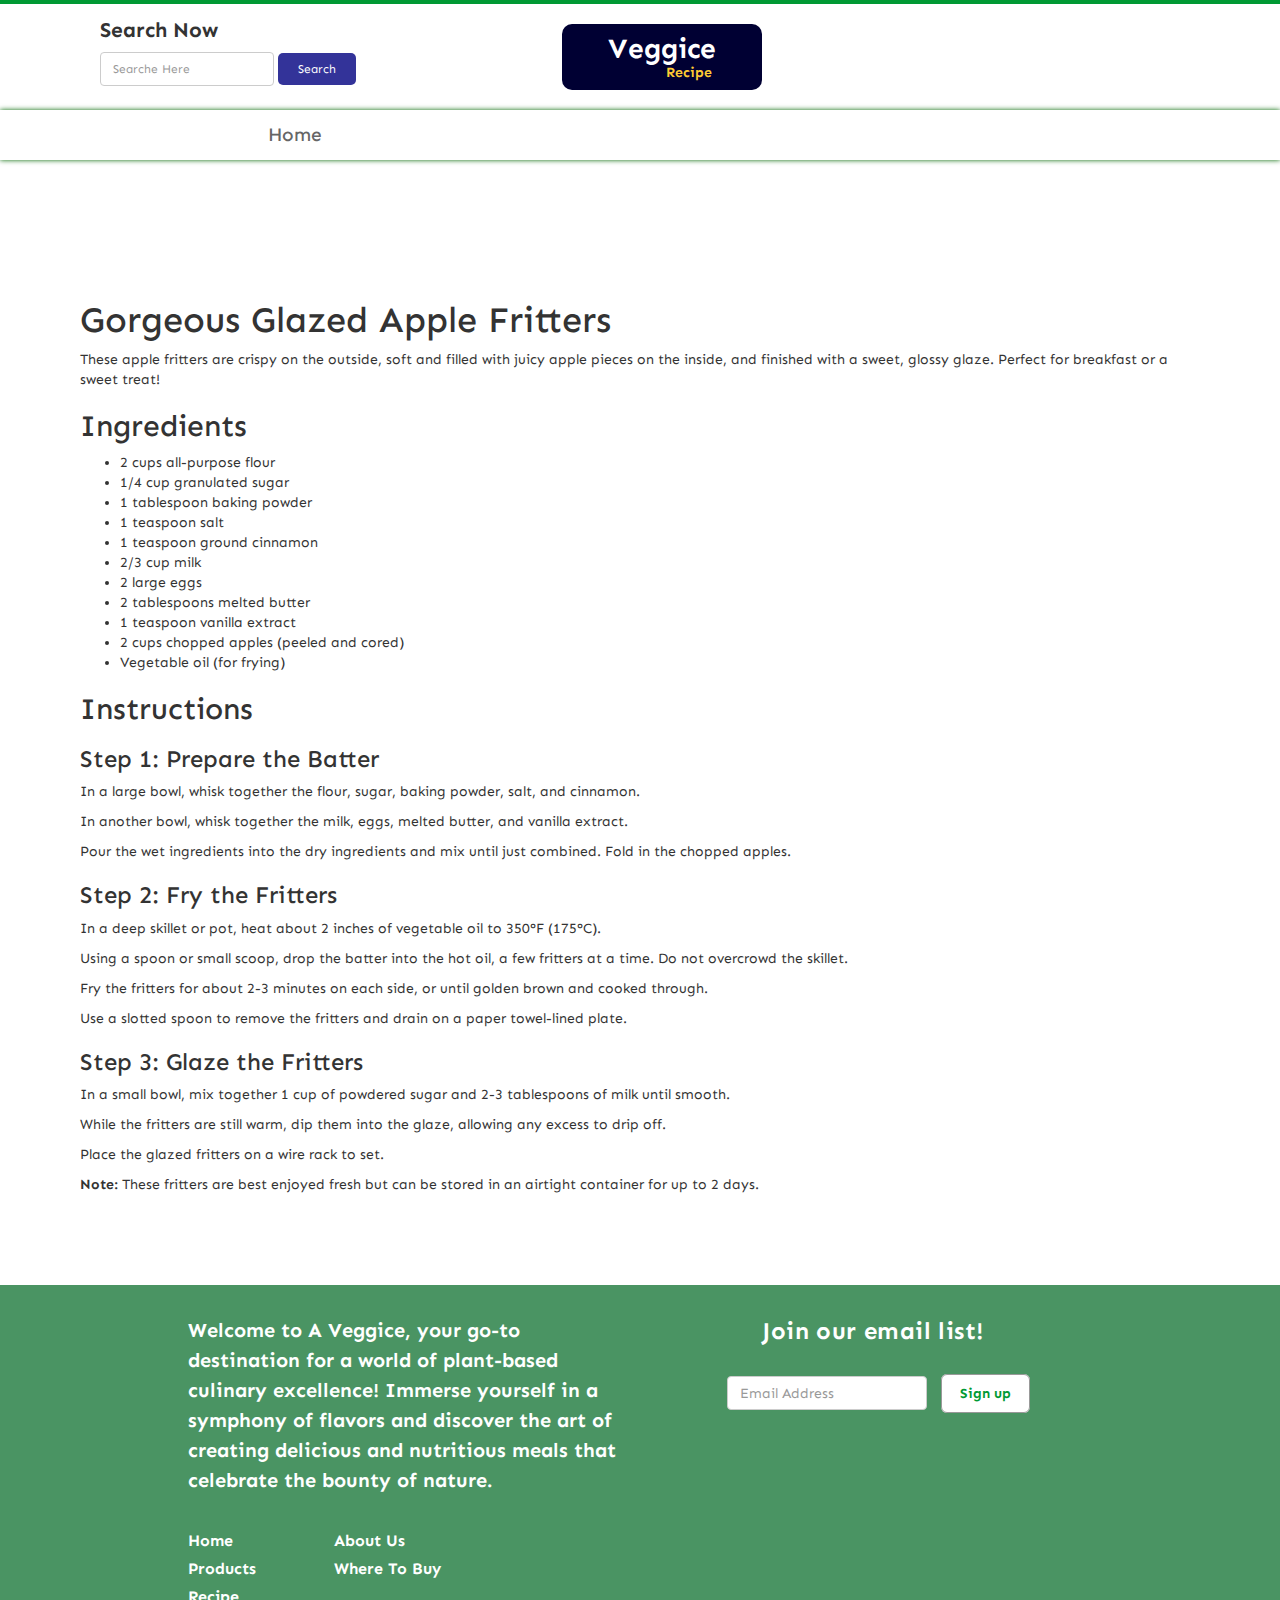
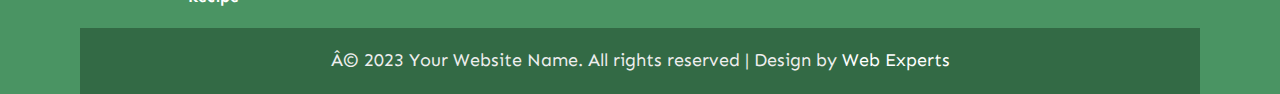
<file: dt03.html>
<!DOCTYPE html PUBLIC "-//W3C//DTD XHTML 1.0 Transitional//EN" "http://www.w3.org/TR/xhtml1/DTD/xhtml1-transitional.dtd">
<html xmlns="http://www.w3.org/1999/xhtml">
<head>
<meta http-equiv="Content-Type" content="text/html; charset=iso-8859-1" />
<title>Green Valley</title>

     <meta name="viewport" content="width=device-width, initial-scale=1">
     <link href="https://fonts.googleapis.com/css?family=Sen&display=swap" rel="stylesheet">
     <link rel="stylesheet" type="text/css" href="css/bootstrap.min.css" />
     <script type="text/javascript"  src="js/jquery-2.1.1.min.js"></script>
     <script  type="text/javascript" src="js/bootstrap.min.js"></script>
     <link rel="stylesheet" type="text/css" href="css/style.css" media="all">
	 <link rel="stylesheet" type="text/css" href="css/font-awesome.min.css" />
	 
	 

 
</head>

<body>
<section id="header">
 <div class="container">
  <div class="row">
   <div class="col-sm-12 header">
    <div class="col-sm-5 header_left">
	 <h4>Search Now</h4> 
	 <ul>
	 <li class="zipper"><input title="Enter a 5 Digit Zip Code" type="text" name="GLOC" class="form-control store-locator-form__input" placeholder="Searche Here"></li>
	 <li class="zipper_1"><a href="#">Search</a></li>
	 </ul>
	</div>
	<div class="col-sm-4 header_center">
	 <h4><a href="index.html">Veggice<span class="header_center_1">Recipe</span></a></h4>
	</div>
	
   </div>
  </div>
 </div>
</section>
<section id="top">
 <div class="container">
  <div class="row">
     <div class="col-sm-12 top">
    <nav class="navbar">
    <div class="navbar-header">
    	<button class="navbar-toggle" type="button" data-toggle="collapse" data-target=".js-navbar-collapse">
			<span class="sr-only">Toggle navigation</span>
			<span class="icon-bar"></span>
			<span class="icon-bar"></span>
			<span class="icon-bar"></span>
		</button>
	</div>
	<div class="collapse navbar-collapse js-navbar-collapse">
		<ul class="nav navbar-nav">
			<li><a href="index.html">Home</a></li>
	
		

		
			
			
		</ul>
	</div><!-- /.nav-collapse -->
  </nav>
   </div>
  </div>
 </div>
</section>
<section id="mini">
 <div class="container">
  <div class="row">
     <div class="col-sm-12 top">
    <nav class="navbar">
    <div class="navbar-header page-scroll">
                <button type="button" class="navbar-toggle" data-toggle="collapse" data-target=".js-navbar-collapse_1">
                    <span class="sr-only">Toggle navigation</span>
                    <span class="icon-bar"></span>
                    <span class="icon-bar"></span>
                    <span class="icon-bar"></span>
                </button>
                <a class="navbar-brand" href="index.html">Veggice<span class="header_center_1">Recipe</span>  </a>
            </div>
	<div class="collapse navbar-collapse js-navbar-collapse_1">
		<ul class="nav navbar-nav">
			<li><a href="index.html">Home</a></li>
			
			<li><a href="index.html">Contact</a></li>
	
			
			
			
		</ul>
	</div><!-- /.nav-collapse -->
  </nav>
   </div>
  </div>
 </div>
</section>

<br><br><br><br><br><br>




<body>

<div class="container">
        <h1>Gorgeous Glazed Apple Fritters</h1>
        
        <div class="description">
            <p>These apple fritters are crispy on the outside, soft and filled with juicy apple pieces on the inside, and finished with a sweet, glossy glaze. Perfect for breakfast or a sweet treat!</p>
        </div>
        
        <div class="ingredients">
            <h2>Ingredients</h2>
            <ul>
                <li>2 cups all-purpose flour</li>
                <li>1/4 cup granulated sugar</li>
                <li>1 tablespoon baking powder</li>
                <li>1 teaspoon salt</li>
                <li>1 teaspoon ground cinnamon</li>
                <li>2/3 cup milk</li>
                <li>2 large eggs</li>
                <li>2 tablespoons melted butter</li>
                <li>1 teaspoon vanilla extract</li>
                <li>2 cups chopped apples (peeled and cored)</li>
                <li>Vegetable oil (for frying)</li>
            </ul>
        </div>
        
        <div class="instructions">
            <h2>Instructions</h2>
            <div class="step">
                <h3>Step 1: Prepare the Batter</h3>
                <p>In a large bowl, whisk together the flour, sugar, baking powder, salt, and cinnamon.</p>
                <p>In another bowl, whisk together the milk, eggs, melted butter, and vanilla extract.</p>
                <p>Pour the wet ingredients into the dry ingredients and mix until just combined. Fold in the chopped apples.</p>
            </div>
            <div class="step">
                <h3>Step 2: Fry the Fritters</h3>
                <p>In a deep skillet or pot, heat about 2 inches of vegetable oil to 350�F (175�C).</p>
                <p>Using a spoon or small scoop, drop the batter into the hot oil, a few fritters at a time. Do not overcrowd the skillet.</p>
                <p>Fry the fritters for about 2-3 minutes on each side, or until golden brown and cooked through.</p>
                <p>Use a slotted spoon to remove the fritters and drain on a paper towel-lined plate.</p>
            </div>
            <div class="step">
                <h3>Step 3: Glaze the Fritters</h3>
                <p>In a small bowl, mix together 1 cup of powdered sugar and 2-3 tablespoons of milk until smooth.</p>
                <p>While the fritters are still warm, dip them into the glaze, allowing any excess to drip off.</p>
                <p>Place the glazed fritters on a wire rack to set.</p>
            </div>
        </div>
        
        <div class="note">
            <p><strong>Note:</strong> These fritters are best enjoyed fresh but can be stored in an airtight container for up to 2 days.</p>
        </div>
    </div>
	
	<br><br>
<br>	<br>
	<section id="footer">
 <div class="container">
  <div class="row">
   <div class="col-sm-12 footer">
   <div class="col-sm-1"></div>
   <div class="col-sm-5 footer_left">
    <h4>Welcome to A Veggice, your go-to destination for a world of plant-based culinary excellence! Immerse yourself in a symphony of flavors and discover the art of creating delicious and nutritious meals that celebrate the bounty of nature.</h4>
	<div class="col-sm-12 footer_left_top">
	 <div class="col-sm-4 footer_left_top_1">
	  <ul>
	   <li><a href="#">Home</a></li>
	    <li><a href="#">Products</a></li>
		 <li><a href="#">Recipe</a></li>
	
	  </ul>
	 </div>
	 
	 <div class="col-sm-4 footer_left_top_1">
	  <ul>
	   <li><a href="#">About Us</a></li>
	    <li><a href="#">Where To Buy</a></li>
		 
	  </ul>
	 </div>
	</div>
   </div>
   <div class="col-sm-5 footer_right">
    <h3>Join our email list!</h3>
	<div class="footer_right_1">
	 <ul>
	 <li class="zipper"><input title="Enter a 5 Digit Zip Code" type="text" name="GLOC" class="form-control store-locator-form__input" placeholder="Email Address"></li>
	 <li class="zipper_1"><a href="#">Sign up</a></li>
	 </ul>
	</div>
	
   </div>
   </div>
   <div class="col-sm-12 footer_end">
    <div class="parag text-center">
	  <p class="website">© 2023 Your Website Name. All rights reserved | Design by<a href="#"> Web Experts</a></p>
	 </div>
   </div>
  </div>
 </div>
</section>
</body>
</html>

	
	
</body>
</html>
</file>
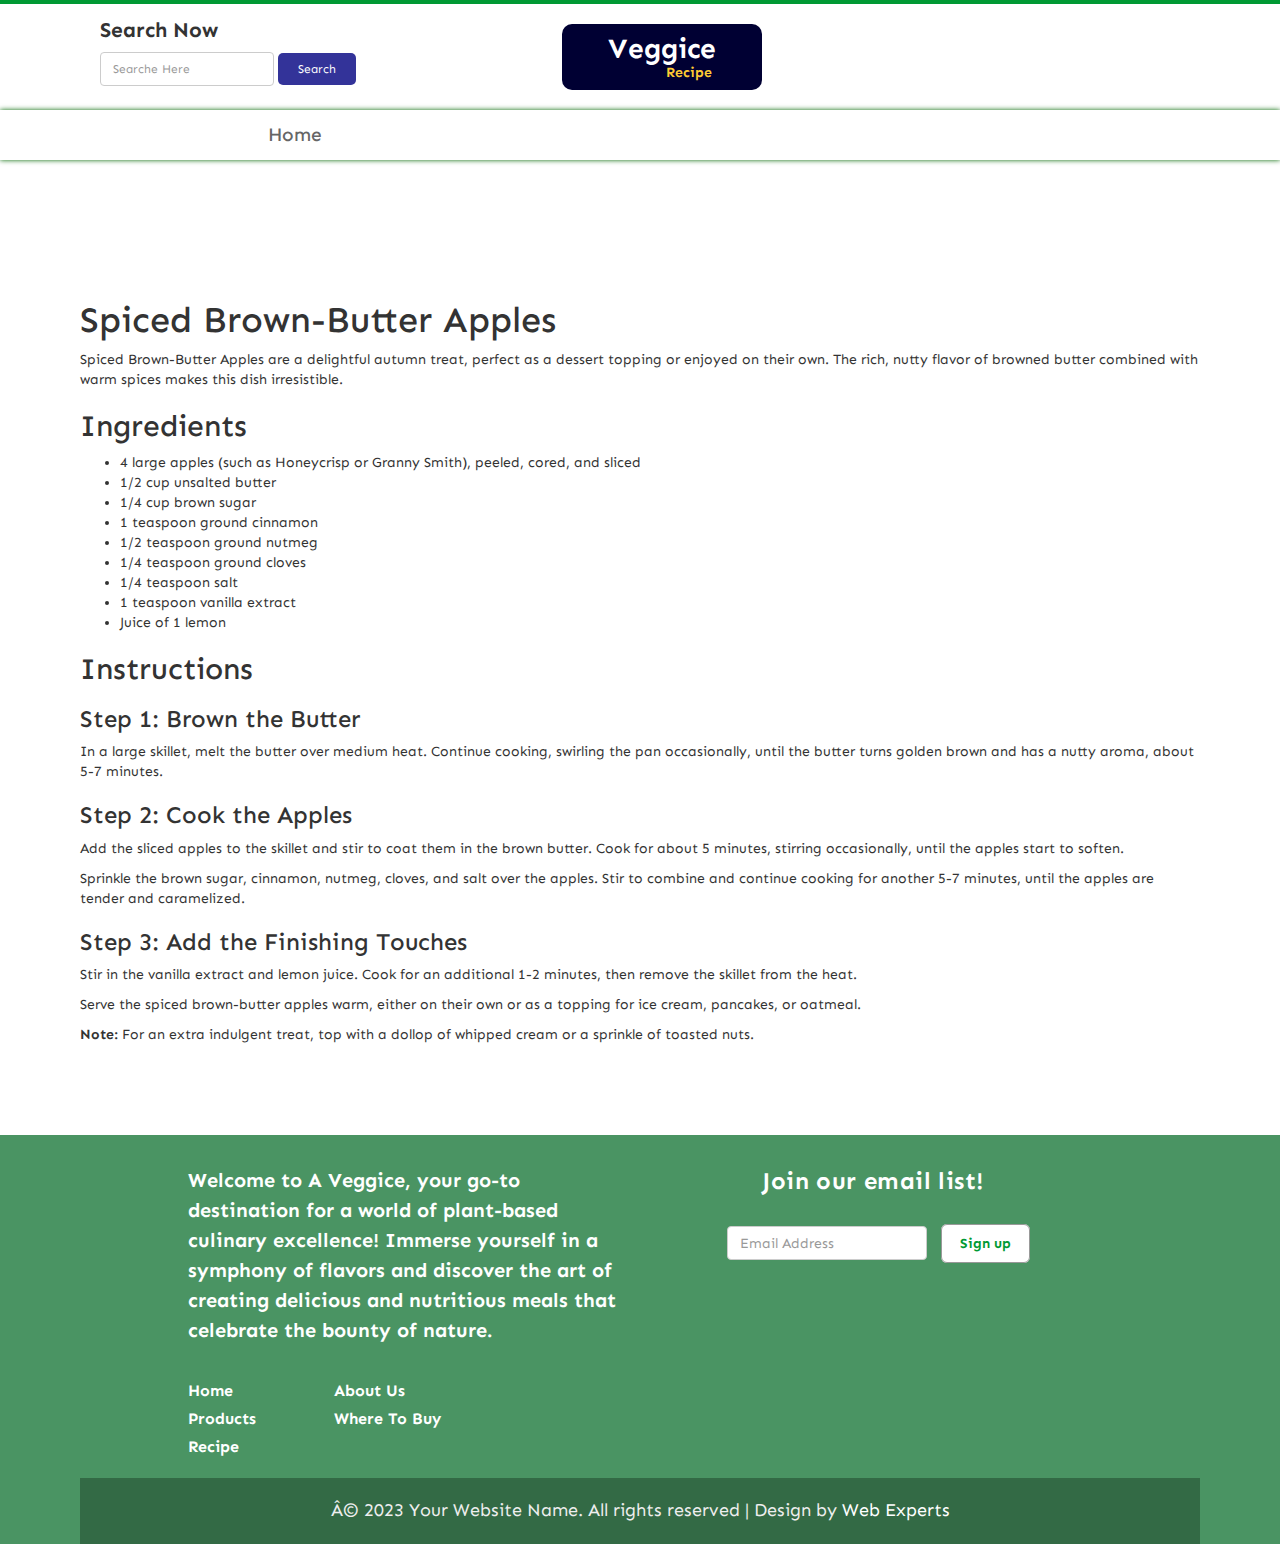
<file: dt04.html>
<!DOCTYPE html PUBLIC "-//W3C//DTD XHTML 1.0 Transitional//EN" "http://www.w3.org/TR/xhtml1/DTD/xhtml1-transitional.dtd">
<html xmlns="http://www.w3.org/1999/xhtml">
<head>
<meta http-equiv="Content-Type" content="text/html; charset=iso-8859-1" />
<title>Green Valley</title>

     <meta name="viewport" content="width=device-width, initial-scale=1">
     <link href="https://fonts.googleapis.com/css?family=Sen&display=swap" rel="stylesheet">
     <link rel="stylesheet" type="text/css" href="css/bootstrap.min.css" />
     <script type="text/javascript"  src="js/jquery-2.1.1.min.js"></script>
     <script  type="text/javascript" src="js/bootstrap.min.js"></script>
     <link rel="stylesheet" type="text/css" href="css/style.css" media="all">
	 <link rel="stylesheet" type="text/css" href="css/font-awesome.min.css" />
	 
	 

 
</head>

<body>
<section id="header">
 <div class="container">
  <div class="row">
   <div class="col-sm-12 header">
    <div class="col-sm-5 header_left">
	 <h4>Search Now</h4> 
	 <ul>
	 <li class="zipper"><input title="Enter a 5 Digit Zip Code" type="text" name="GLOC" class="form-control store-locator-form__input" placeholder="Searche Here"></li>
	 <li class="zipper_1"><a href="#">Search</a></li>
	 </ul>
	</div>
	<div class="col-sm-4 header_center">
	 <h4><a href="index.html">Veggice<span class="header_center_1">Recipe</span></a></h4>
	</div>
	
   </div>
  </div>
 </div>
</section>
<section id="top">
 <div class="container">
  <div class="row">
     <div class="col-sm-12 top">
    <nav class="navbar">
    <div class="navbar-header">
    	<button class="navbar-toggle" type="button" data-toggle="collapse" data-target=".js-navbar-collapse">
			<span class="sr-only">Toggle navigation</span>
			<span class="icon-bar"></span>
			<span class="icon-bar"></span>
			<span class="icon-bar"></span>
		</button>
	</div>
	<div class="collapse navbar-collapse js-navbar-collapse">
		<ul class="nav navbar-nav">
			<li><a href="index.html">Home</a></li>
	
		

		
			
			
		</ul>
	</div><!-- /.nav-collapse -->
  </nav>
   </div>
  </div>
 </div>
</section>
<section id="mini">
 <div class="container">
  <div class="row">
     <div class="col-sm-12 top">
    <nav class="navbar">
    <div class="navbar-header page-scroll">
                <button type="button" class="navbar-toggle" data-toggle="collapse" data-target=".js-navbar-collapse_1">
                    <span class="sr-only">Toggle navigation</span>
                    <span class="icon-bar"></span>
                    <span class="icon-bar"></span>
                    <span class="icon-bar"></span>
                </button>
                <a class="navbar-brand" href="index.html">Veggice<span class="header_center_1">Recipe</span>  </a>
            </div>
	<div class="collapse navbar-collapse js-navbar-collapse_1">
		<ul class="nav navbar-nav">
			<li><a href="index.html">Home</a></li>
			
			<li><a href="index.html">Contact</a></li>
	
			
			
			
		</ul>
	</div><!-- /.nav-collapse -->
  </nav>
   </div>
  </div>
 </div>
</section>

<br><br><br><br><br><br>




<body>

<div class="container">
        <h1>Spiced Brown-Butter Apples</h1>
        
        <div class="description">
            <p>Spiced Brown-Butter Apples are a delightful autumn treat, perfect as a dessert topping or enjoyed on their own. The rich, nutty flavor of browned butter combined with warm spices makes this dish irresistible.</p>
        </div>
        
        <div class="ingredients">
            <h2>Ingredients</h2>
            <ul>
                <li>4 large apples (such as Honeycrisp or Granny Smith), peeled, cored, and sliced</li>
                <li>1/2 cup unsalted butter</li>
                <li>1/4 cup brown sugar</li>
                <li>1 teaspoon ground cinnamon</li>
                <li>1/2 teaspoon ground nutmeg</li>
                <li>1/4 teaspoon ground cloves</li>
                <li>1/4 teaspoon salt</li>
                <li>1 teaspoon vanilla extract</li>
                <li>Juice of 1 lemon</li>
            </ul>
        </div>
        
        <div class="instructions">
            <h2>Instructions</h2>
            <div class="step">
                <h3>Step 1: Brown the Butter</h3>
                <p>In a large skillet, melt the butter over medium heat. Continue cooking, swirling the pan occasionally, until the butter turns golden brown and has a nutty aroma, about 5-7 minutes.</p>
            </div>
            <div class="step">
                <h3>Step 2: Cook the Apples</h3>
                <p>Add the sliced apples to the skillet and stir to coat them in the brown butter. Cook for about 5 minutes, stirring occasionally, until the apples start to soften.</p>
                <p>Sprinkle the brown sugar, cinnamon, nutmeg, cloves, and salt over the apples. Stir to combine and continue cooking for another 5-7 minutes, until the apples are tender and caramelized.</p>
            </div>
            <div class="step">
                <h3>Step 3: Add the Finishing Touches</h3>
                <p>Stir in the vanilla extract and lemon juice. Cook for an additional 1-2 minutes, then remove the skillet from the heat.</p>
                <p>Serve the spiced brown-butter apples warm, either on their own or as a topping for ice cream, pancakes, or oatmeal.</p>
            </div>
        </div>
        
        <div class="note">
            <p><strong>Note:</strong> For an extra indulgent treat, top with a dollop of whipped cream or a sprinkle of toasted nuts.</p>
        </div>
    </div>
	
	<br><br>
<br>	<br>
	<section id="footer">
 <div class="container">
  <div class="row">
   <div class="col-sm-12 footer">
   <div class="col-sm-1"></div>
   <div class="col-sm-5 footer_left">
    <h4>Welcome to A Veggice, your go-to destination for a world of plant-based culinary excellence! Immerse yourself in a symphony of flavors and discover the art of creating delicious and nutritious meals that celebrate the bounty of nature.</h4>
	<div class="col-sm-12 footer_left_top">
	 <div class="col-sm-4 footer_left_top_1">
	  <ul>
	   <li><a href="#">Home</a></li>
	    <li><a href="#">Products</a></li>
		 <li><a href="#">Recipe</a></li>
	
	  </ul>
	 </div>
	 
	 <div class="col-sm-4 footer_left_top_1">
	  <ul>
	   <li><a href="#">About Us</a></li>
	    <li><a href="#">Where To Buy</a></li>
		 
	  </ul>
	 </div>
	</div>
   </div>
   <div class="col-sm-5 footer_right">
    <h3>Join our email list!</h3>
	<div class="footer_right_1">
	 <ul>
	 <li class="zipper"><input title="Enter a 5 Digit Zip Code" type="text" name="GLOC" class="form-control store-locator-form__input" placeholder="Email Address"></li>
	 <li class="zipper_1"><a href="#">Sign up</a></li>
	 </ul>
	</div>
	
   </div>
   </div>
   <div class="col-sm-12 footer_end">
    <div class="parag text-center">
	  <p class="website">© 2023 Your Website Name. All rights reserved | Design by<a href="#"> Web Experts</a></p>
	 </div>
   </div>
  </div>
 </div>
</section>
</body>
</html>

	
	
</body>
</html>
</file>
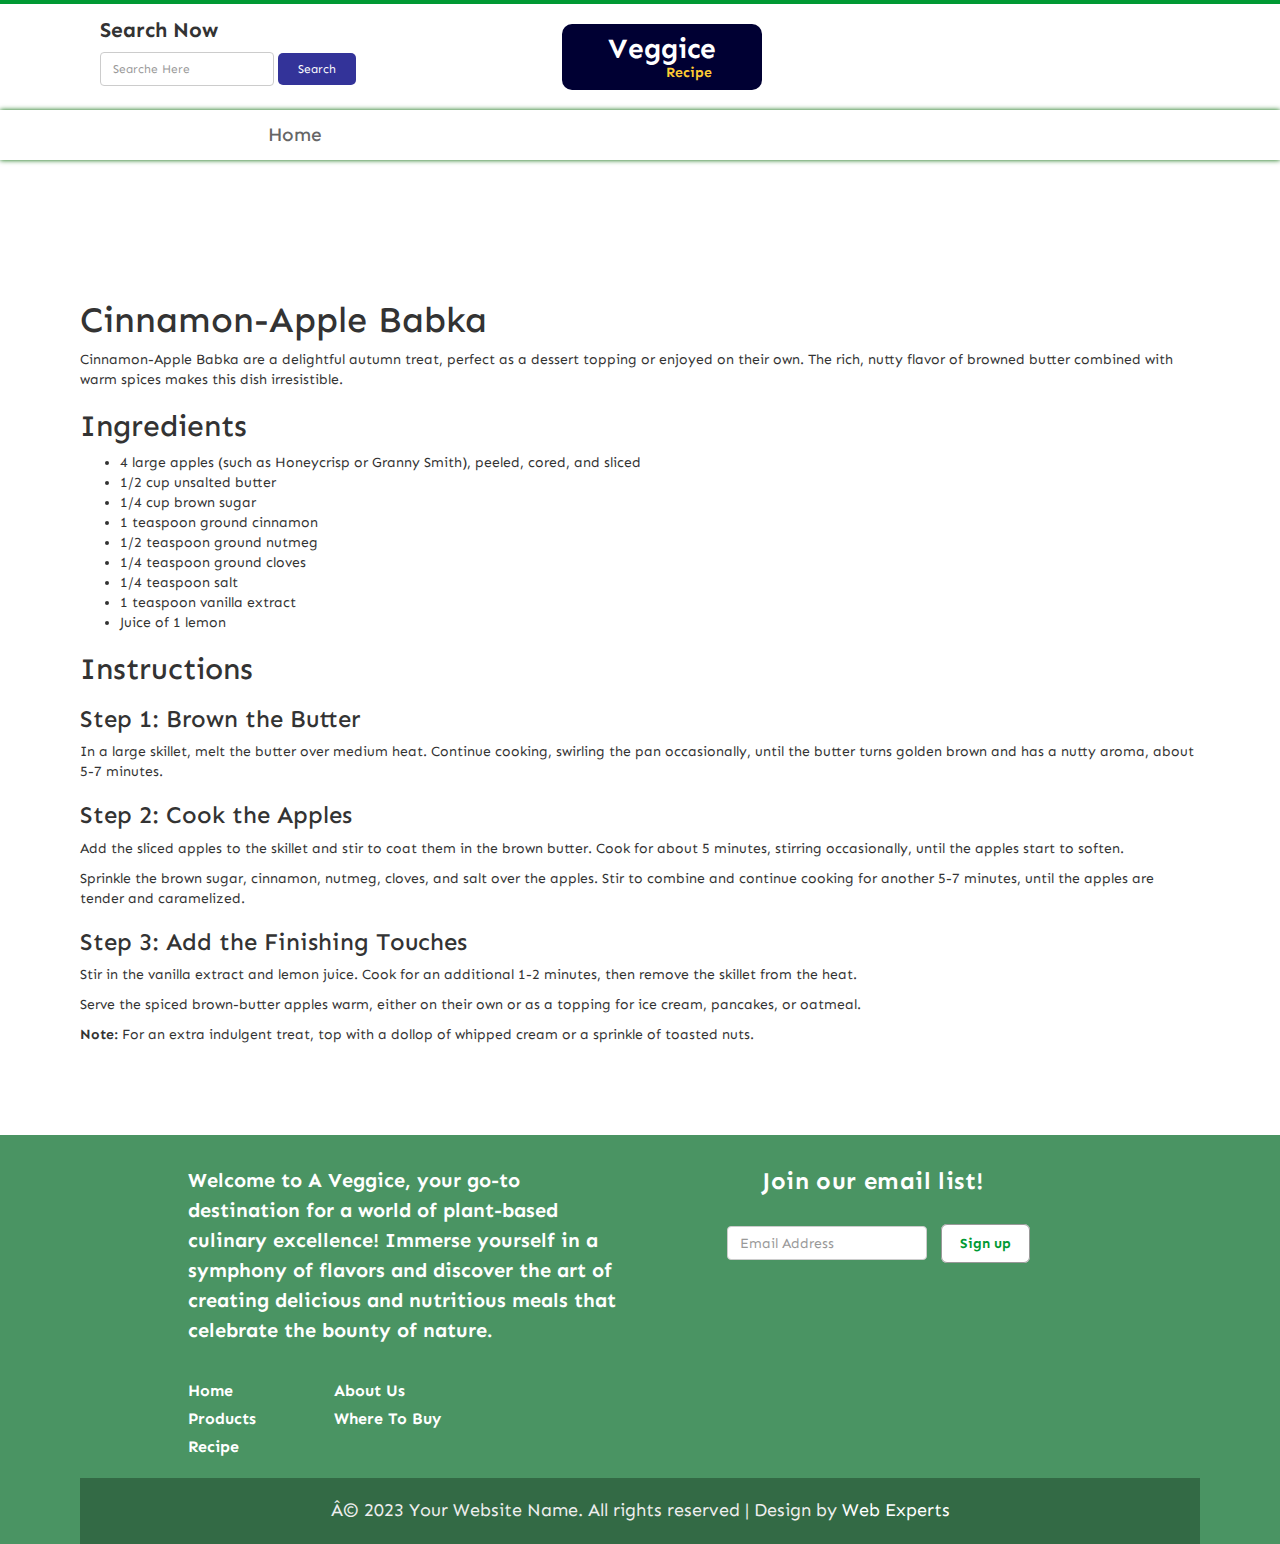
<file: dt05.html>
<!DOCTYPE html PUBLIC "-//W3C//DTD XHTML 1.0 Transitional//EN" "http://www.w3.org/TR/xhtml1/DTD/xhtml1-transitional.dtd">
<html xmlns="http://www.w3.org/1999/xhtml">
<head>
<meta http-equiv="Content-Type" content="text/html; charset=iso-8859-1" />
<title>Green Valley</title>

     <meta name="viewport" content="width=device-width, initial-scale=1">
     <link href="https://fonts.googleapis.com/css?family=Sen&display=swap" rel="stylesheet">
     <link rel="stylesheet" type="text/css" href="css/bootstrap.min.css" />
     <script type="text/javascript"  src="js/jquery-2.1.1.min.js"></script>
     <script  type="text/javascript" src="js/bootstrap.min.js"></script>
     <link rel="stylesheet" type="text/css" href="css/style.css" media="all">
	 <link rel="stylesheet" type="text/css" href="css/font-awesome.min.css" />
	 
	 

 
</head>

<body>
<section id="header">
 <div class="container">
  <div class="row">
   <div class="col-sm-12 header">
    <div class="col-sm-5 header_left">
	 <h4>Search Now</h4> 
	 <ul>
	 <li class="zipper"><input title="Enter a 5 Digit Zip Code" type="text" name="GLOC" class="form-control store-locator-form__input" placeholder="Searche Here"></li>
	 <li class="zipper_1"><a href="#">Search</a></li>
	 </ul>
	</div>
	<div class="col-sm-4 header_center">
	 <h4><a href="index.html">Veggice<span class="header_center_1">Recipe</span></a></h4>
	</div>
	
   </div>
  </div>
 </div>
</section>
<section id="top">
 <div class="container">
  <div class="row">
     <div class="col-sm-12 top">
    <nav class="navbar">
    <div class="navbar-header">
    	<button class="navbar-toggle" type="button" data-toggle="collapse" data-target=".js-navbar-collapse">
			<span class="sr-only">Toggle navigation</span>
			<span class="icon-bar"></span>
			<span class="icon-bar"></span>
			<span class="icon-bar"></span>
		</button>
	</div>
	<div class="collapse navbar-collapse js-navbar-collapse">
		<ul class="nav navbar-nav">
			<li><a href="index.html">Home</a></li>
	
		

		
			
			
		</ul>
	</div><!-- /.nav-collapse -->
  </nav>
   </div>
  </div>
 </div>
</section>
<section id="mini">
 <div class="container">
  <div class="row">
     <div class="col-sm-12 top">
    <nav class="navbar">
    <div class="navbar-header page-scroll">
                <button type="button" class="navbar-toggle" data-toggle="collapse" data-target=".js-navbar-collapse_1">
                    <span class="sr-only">Toggle navigation</span>
                    <span class="icon-bar"></span>
                    <span class="icon-bar"></span>
                    <span class="icon-bar"></span>
                </button>
                <a class="navbar-brand" href="index.html">Veggice<span class="header_center_1">Recipe</span>  </a>
            </div>
	<div class="collapse navbar-collapse js-navbar-collapse_1">
		<ul class="nav navbar-nav">
			<li><a href="index.html">Home</a></li>
			
			<li><a href="index.html">Contact</a></li>
	
			
			
			
		</ul>
	</div><!-- /.nav-collapse -->
  </nav>
   </div>
  </div>
 </div>
</section>

<br><br><br><br><br><br>




<body>

<div class="container">
        <h1>Cinnamon-Apple Babka</h1>
        
        <div class="description">
            <p>Cinnamon-Apple Babka are a delightful autumn treat, perfect as a dessert topping or enjoyed on their own. The rich, nutty flavor of browned butter combined with warm spices makes this dish irresistible.</p>
        </div>
        
        <div class="ingredients">
            <h2>Ingredients</h2>
            <ul>
                <li>4 large apples (such as Honeycrisp or Granny Smith), peeled, cored, and sliced</li>
                <li>1/2 cup unsalted butter</li>
                <li>1/4 cup brown sugar</li>
                <li>1 teaspoon ground cinnamon</li>
                <li>1/2 teaspoon ground nutmeg</li>
                <li>1/4 teaspoon ground cloves</li>
                <li>1/4 teaspoon salt</li>
                <li>1 teaspoon vanilla extract</li>
                <li>Juice of 1 lemon</li>
            </ul>
        </div>
        
        <div class="instructions">
            <h2>Instructions</h2>
            <div class="step">
                <h3>Step 1: Brown the Butter</h3>
                <p>In a large skillet, melt the butter over medium heat. Continue cooking, swirling the pan occasionally, until the butter turns golden brown and has a nutty aroma, about 5-7 minutes.</p>
            </div>
            <div class="step">
                <h3>Step 2: Cook the Apples</h3>
                <p>Add the sliced apples to the skillet and stir to coat them in the brown butter. Cook for about 5 minutes, stirring occasionally, until the apples start to soften.</p>
                <p>Sprinkle the brown sugar, cinnamon, nutmeg, cloves, and salt over the apples. Stir to combine and continue cooking for another 5-7 minutes, until the apples are tender and caramelized.</p>
            </div>
            <div class="step">
                <h3>Step 3: Add the Finishing Touches</h3>
                <p>Stir in the vanilla extract and lemon juice. Cook for an additional 1-2 minutes, then remove the skillet from the heat.</p>
                <p>Serve the spiced brown-butter apples warm, either on their own or as a topping for ice cream, pancakes, or oatmeal.</p>
            </div>
        </div>
        
        <div class="note">
            <p><strong>Note:</strong> For an extra indulgent treat, top with a dollop of whipped cream or a sprinkle of toasted nuts.</p>
        </div>
    </div>
	
	<br><br>
<br>	<br>
	<section id="footer">
 <div class="container">
  <div class="row">
   <div class="col-sm-12 footer">
   <div class="col-sm-1"></div>
   <div class="col-sm-5 footer_left">
    <h4>Welcome to A Veggice, your go-to destination for a world of plant-based culinary excellence! Immerse yourself in a symphony of flavors and discover the art of creating delicious and nutritious meals that celebrate the bounty of nature.</h4>
	<div class="col-sm-12 footer_left_top">
	 <div class="col-sm-4 footer_left_top_1">
	  <ul>
	   <li><a href="#">Home</a></li>
	    <li><a href="#">Products</a></li>
		 <li><a href="#">Recipe</a></li>
	
	  </ul>
	 </div>
	 
	 <div class="col-sm-4 footer_left_top_1">
	  <ul>
	   <li><a href="#">About Us</a></li>
	    <li><a href="#">Where To Buy</a></li>
		 
	  </ul>
	 </div>
	</div>
   </div>
   <div class="col-sm-5 footer_right">
    <h3>Join our email list!</h3>
	<div class="footer_right_1">
	 <ul>
	 <li class="zipper"><input title="Enter a 5 Digit Zip Code" type="text" name="GLOC" class="form-control store-locator-form__input" placeholder="Email Address"></li>
	 <li class="zipper_1"><a href="#">Sign up</a></li>
	 </ul>
	</div>
	
   </div>
   </div>
   <div class="col-sm-12 footer_end">
    <div class="parag text-center">
	  <p class="website">© 2023 Your Website Name. All rights reserved | Design by<a href="#"> Web Experts</a></p>
	 </div>
   </div>
  </div>
 </div>
</section>
</body>
</html>

	
	
</body>
</html>
</file>
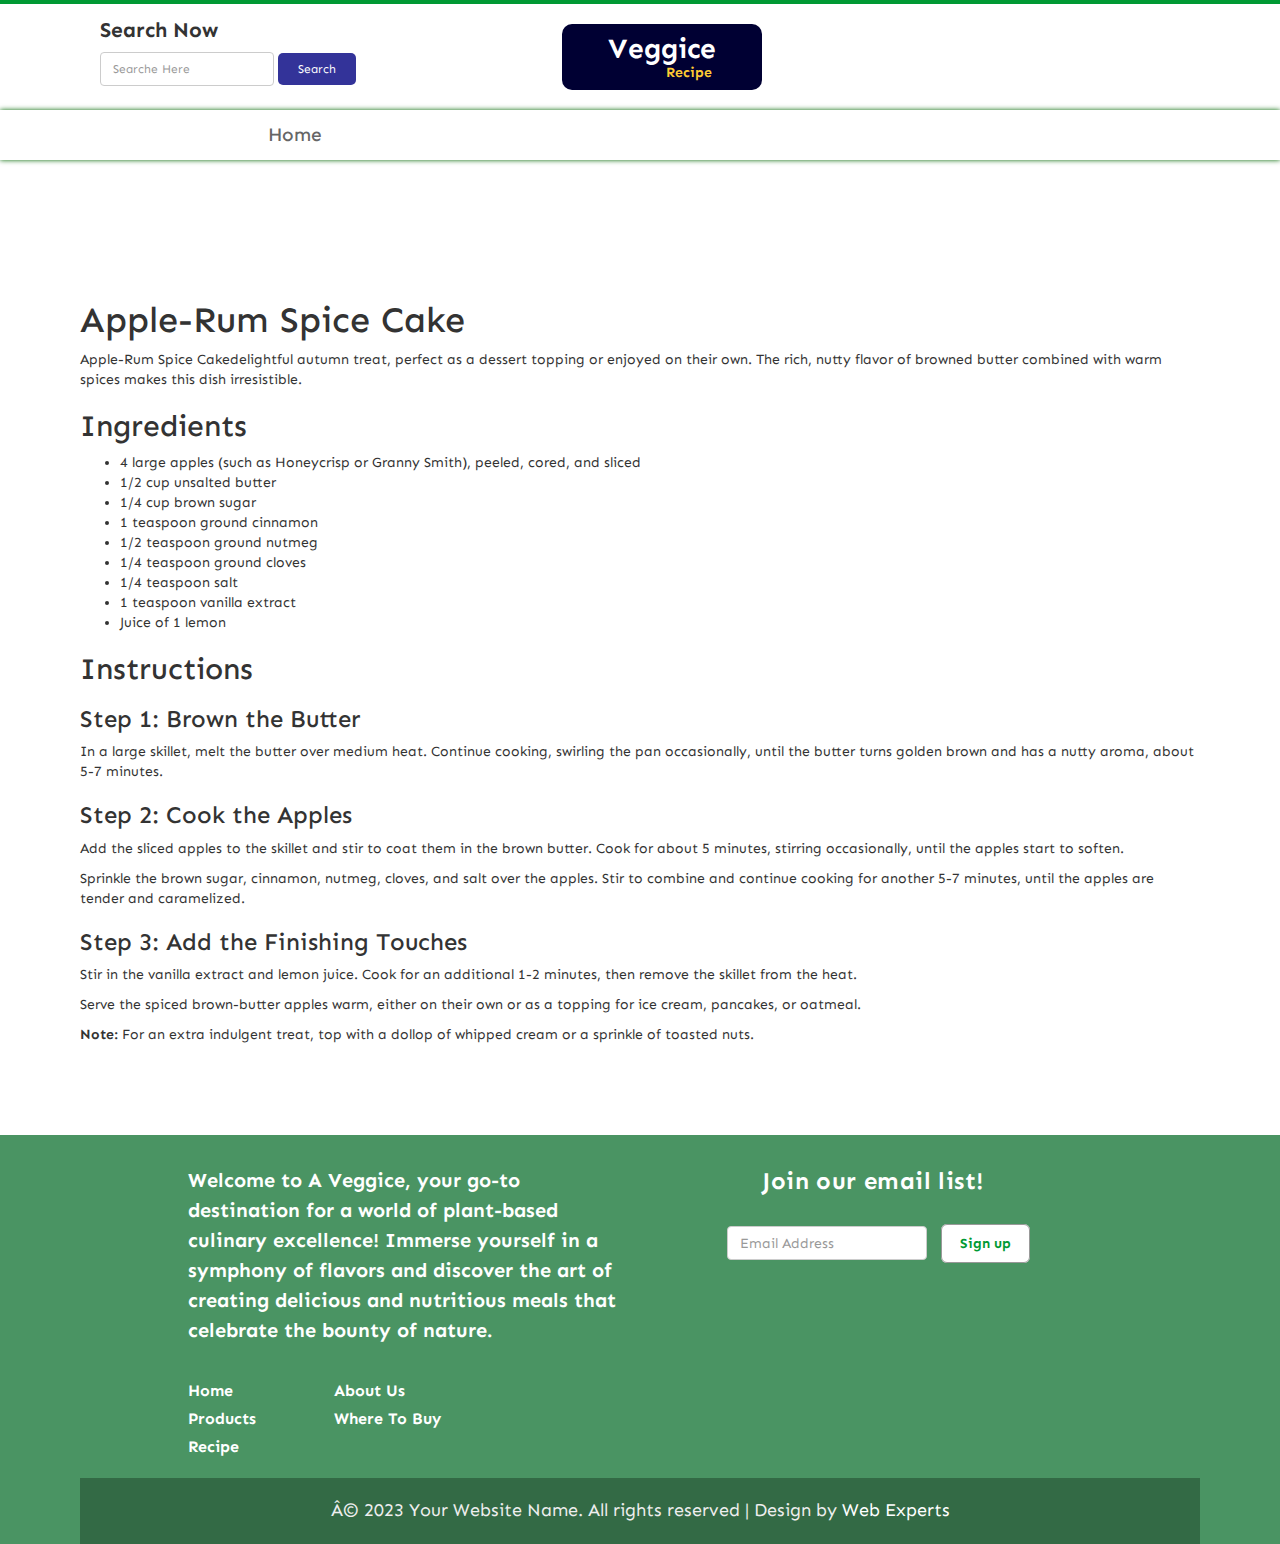
<file: dt06.html>
<!DOCTYPE html PUBLIC "-//W3C//DTD XHTML 1.0 Transitional//EN" "http://www.w3.org/TR/xhtml1/DTD/xhtml1-transitional.dtd">
<html xmlns="http://www.w3.org/1999/xhtml">
<head>
<meta http-equiv="Content-Type" content="text/html; charset=iso-8859-1" />
<title>Green Valley</title>

     <meta name="viewport" content="width=device-width, initial-scale=1">
     <link href="https://fonts.googleapis.com/css?family=Sen&display=swap" rel="stylesheet">
     <link rel="stylesheet" type="text/css" href="css/bootstrap.min.css" />
     <script type="text/javascript"  src="js/jquery-2.1.1.min.js"></script>
     <script  type="text/javascript" src="js/bootstrap.min.js"></script>
     <link rel="stylesheet" type="text/css" href="css/style.css" media="all">
	 <link rel="stylesheet" type="text/css" href="css/font-awesome.min.css" />
	 
	 

 
</head>

<body>
<section id="header">
 <div class="container">
  <div class="row">
   <div class="col-sm-12 header">
    <div class="col-sm-5 header_left">
	 <h4>Search Now</h4> 
	 <ul>
	 <li class="zipper"><input title="Enter a 5 Digit Zip Code" type="text" name="GLOC" class="form-control store-locator-form__input" placeholder="Searche Here"></li>
	 <li class="zipper_1"><a href="#">Search</a></li>
	 </ul>
	</div>
	<div class="col-sm-4 header_center">
	 <h4><a href="index.html">Veggice<span class="header_center_1">Recipe</span></a></h4>
	</div>
	
   </div>
  </div>
 </div>
</section>
<section id="top">
 <div class="container">
  <div class="row">
     <div class="col-sm-12 top">
    <nav class="navbar">
    <div class="navbar-header">
    	<button class="navbar-toggle" type="button" data-toggle="collapse" data-target=".js-navbar-collapse">
			<span class="sr-only">Toggle navigation</span>
			<span class="icon-bar"></span>
			<span class="icon-bar"></span>
			<span class="icon-bar"></span>
		</button>
	</div>
	<div class="collapse navbar-collapse js-navbar-collapse">
		<ul class="nav navbar-nav">
			<li><a href="index.html">Home</a></li>
	
		

		
			
			
		</ul>
	</div><!-- /.nav-collapse -->
  </nav>
   </div>
  </div>
 </div>
</section>
<section id="mini">
 <div class="container">
  <div class="row">
     <div class="col-sm-12 top">
    <nav class="navbar">
    <div class="navbar-header page-scroll">
                <button type="button" class="navbar-toggle" data-toggle="collapse" data-target=".js-navbar-collapse_1">
                    <span class="sr-only">Toggle navigation</span>
                    <span class="icon-bar"></span>
                    <span class="icon-bar"></span>
                    <span class="icon-bar"></span>
                </button>
                <a class="navbar-brand" href="index.html">Veggice<span class="header_center_1">Recipe</span>  </a>
            </div>
	<div class="collapse navbar-collapse js-navbar-collapse_1">
		<ul class="nav navbar-nav">
			<li><a href="index.html">Home</a></li>
			
			<li><a href="index.html">Contact</a></li>
	
			
			
			
		</ul>
	</div><!-- /.nav-collapse -->
  </nav>
   </div>
  </div>
 </div>
</section>

<br><br><br><br><br><br>




<body>

<div class="container">
         <h1>Apple-Rum Spice Cake</h1>
        
        <div class="description">
            <p>Apple-Rum Spice Cakedelightful autumn treat, perfect as a dessert topping or enjoyed on their own. The rich, nutty flavor of browned butter combined with warm spices makes this dish irresistible.</p>
        </div>
        
        <div class="ingredients">
            <h2>Ingredients</h2>
            <ul>
                <li>4 large apples (such as Honeycrisp or Granny Smith), peeled, cored, and sliced</li>
                <li>1/2 cup unsalted butter</li>
                <li>1/4 cup brown sugar</li>
                <li>1 teaspoon ground cinnamon</li>
                <li>1/2 teaspoon ground nutmeg</li>
                <li>1/4 teaspoon ground cloves</li>
                <li>1/4 teaspoon salt</li>
                <li>1 teaspoon vanilla extract</li>
                <li>Juice of 1 lemon</li>
            </ul>
        </div>
        
        <div class="instructions">
            <h2>Instructions</h2>
            <div class="step">
                <h3>Step 1: Brown the Butter</h3>
                <p>In a large skillet, melt the butter over medium heat. Continue cooking, swirling the pan occasionally, until the butter turns golden brown and has a nutty aroma, about 5-7 minutes.</p>
            </div>
            <div class="step">
                <h3>Step 2: Cook the Apples</h3>
                <p>Add the sliced apples to the skillet and stir to coat them in the brown butter. Cook for about 5 minutes, stirring occasionally, until the apples start to soften.</p>
                <p>Sprinkle the brown sugar, cinnamon, nutmeg, cloves, and salt over the apples. Stir to combine and continue cooking for another 5-7 minutes, until the apples are tender and caramelized.</p>
            </div>
            <div class="step">
                <h3>Step 3: Add the Finishing Touches</h3>
                <p>Stir in the vanilla extract and lemon juice. Cook for an additional 1-2 minutes, then remove the skillet from the heat.</p>
                <p>Serve the spiced brown-butter apples warm, either on their own or as a topping for ice cream, pancakes, or oatmeal.</p>
            </div>
        </div>
        
        <div class="note">
            <p><strong>Note:</strong> For an extra indulgent treat, top with a dollop of whipped cream or a sprinkle of toasted nuts.</p>
        </div>
    </div>
	
	<br><br>
<br>	<br>
	<section id="footer">
 <div class="container">
  <div class="row">
   <div class="col-sm-12 footer">
   <div class="col-sm-1"></div>
   <div class="col-sm-5 footer_left">
    <h4>Welcome to A Veggice, your go-to destination for a world of plant-based culinary excellence! Immerse yourself in a symphony of flavors and discover the art of creating delicious and nutritious meals that celebrate the bounty of nature.</h4>
	<div class="col-sm-12 footer_left_top">
	 <div class="col-sm-4 footer_left_top_1">
	  <ul>
	   <li><a href="#">Home</a></li>
	    <li><a href="#">Products</a></li>
		 <li><a href="#">Recipe</a></li>
	
	  </ul>
	 </div>
	 
	 <div class="col-sm-4 footer_left_top_1">
	  <ul>
	   <li><a href="#">About Us</a></li>
	    <li><a href="#">Where To Buy</a></li>
		 
	  </ul>
	 </div>
	</div>
   </div>
   <div class="col-sm-5 footer_right">
    <h3>Join our email list!</h3>
	<div class="footer_right_1">
	 <ul>
	 <li class="zipper"><input title="Enter a 5 Digit Zip Code" type="text" name="GLOC" class="form-control store-locator-form__input" placeholder="Email Address"></li>
	 <li class="zipper_1"><a href="#">Sign up</a></li>
	 </ul>
	</div>
	
   </div>
   </div>
   <div class="col-sm-12 footer_end">
    <div class="parag text-center">
	  <p class="website">© 2023 Your Website Name. All rights reserved | Design by<a href="#"> Web Experts</a></p>
	 </div>
   </div>
  </div>
 </div>
</section>
</body>
</html>

	
	
</body>
</html>
</file>
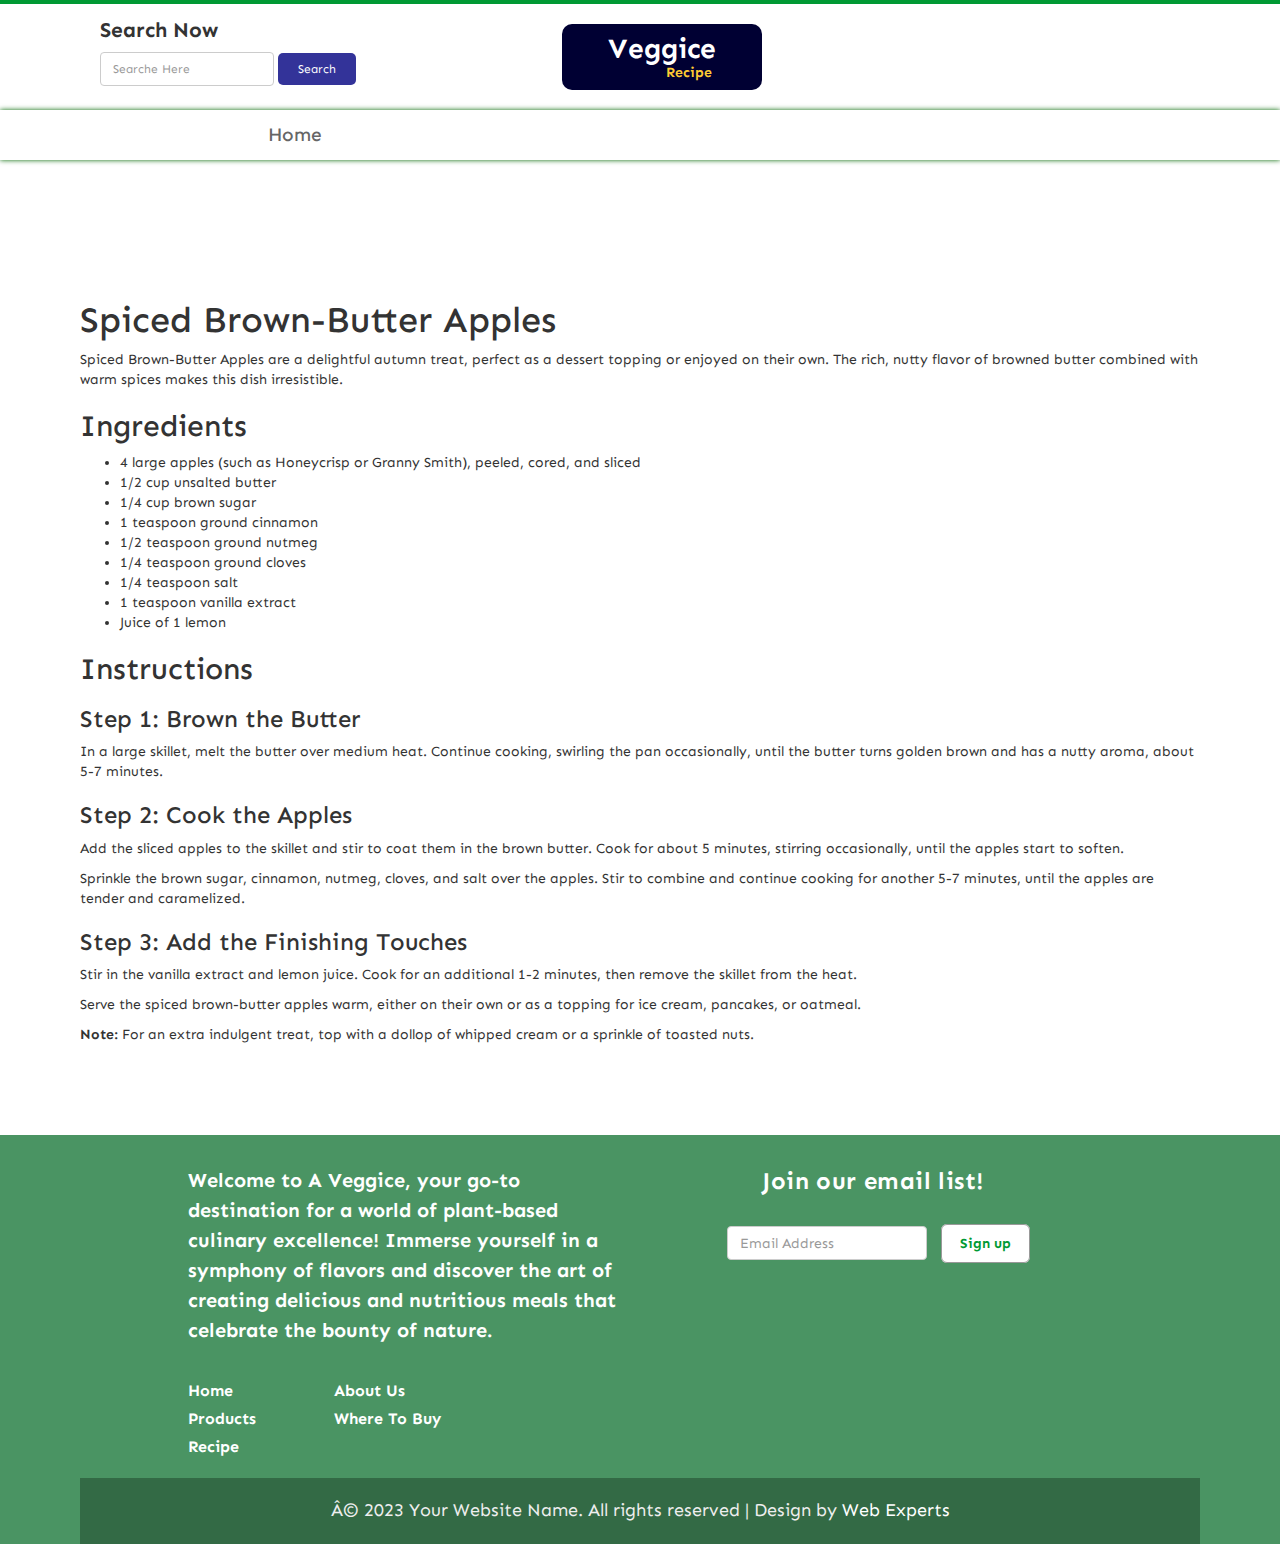
<file: dt07.html>
<!DOCTYPE html PUBLIC "-//W3C//DTD XHTML 1.0 Transitional//EN" "http://www.w3.org/TR/xhtml1/DTD/xhtml1-transitional.dtd">
<html xmlns="http://www.w3.org/1999/xhtml">
<head>
<meta http-equiv="Content-Type" content="text/html; charset=iso-8859-1" />
<title>Green Valley</title>

     <meta name="viewport" content="width=device-width, initial-scale=1">
     <link href="https://fonts.googleapis.com/css?family=Sen&display=swap" rel="stylesheet">
     <link rel="stylesheet" type="text/css" href="css/bootstrap.min.css" />
     <script type="text/javascript"  src="js/jquery-2.1.1.min.js"></script>
     <script  type="text/javascript" src="js/bootstrap.min.js"></script>
     <link rel="stylesheet" type="text/css" href="css/style.css" media="all">
	 <link rel="stylesheet" type="text/css" href="css/font-awesome.min.css" />
	 
	 

 
</head>

<body>
<section id="header">
 <div class="container">
  <div class="row">
   <div class="col-sm-12 header">
    <div class="col-sm-5 header_left">
	 <h4>Search Now</h4> 
	 <ul>
	 <li class="zipper"><input title="Enter a 5 Digit Zip Code" type="text" name="GLOC" class="form-control store-locator-form__input" placeholder="Searche Here"></li>
	 <li class="zipper_1"><a href="#">Search</a></li>
	 </ul>
	</div>
	<div class="col-sm-4 header_center">
	 <h4><a href="index.html">Veggice<span class="header_center_1">Recipe</span></a></h4>
	</div>
	
   </div>
  </div>
 </div>
</section>
<section id="top">
 <div class="container">
  <div class="row">
     <div class="col-sm-12 top">
    <nav class="navbar">
    <div class="navbar-header">
    	<button class="navbar-toggle" type="button" data-toggle="collapse" data-target=".js-navbar-collapse">
			<span class="sr-only">Toggle navigation</span>
			<span class="icon-bar"></span>
			<span class="icon-bar"></span>
			<span class="icon-bar"></span>
		</button>
	</div>
	<div class="collapse navbar-collapse js-navbar-collapse">
		<ul class="nav navbar-nav">
			<li><a href="index.html">Home</a></li>
	
		

		
			
			
		</ul>
	</div><!-- /.nav-collapse -->
  </nav>
   </div>
  </div>
 </div>
</section>
<section id="mini">
 <div class="container">
  <div class="row">
     <div class="col-sm-12 top">
    <nav class="navbar">
    <div class="navbar-header page-scroll">
                <button type="button" class="navbar-toggle" data-toggle="collapse" data-target=".js-navbar-collapse_1">
                    <span class="sr-only">Toggle navigation</span>
                    <span class="icon-bar"></span>
                    <span class="icon-bar"></span>
                    <span class="icon-bar"></span>
                </button>
                <a class="navbar-brand" href="index.html">Veggice<span class="header_center_1">Recipe</span>  </a>
            </div>
	<div class="collapse navbar-collapse js-navbar-collapse_1">
		<ul class="nav navbar-nav">
			<li><a href="index.html">Home</a></li>
			
			<li><a href="index.html">Contact</a></li>
	
			
			
			
		</ul>
	</div><!-- /.nav-collapse -->
  </nav>
   </div>
  </div>
 </div>
</section>

<br><br><br><br><br><br>




<body>

<div class="container">
         <h1>Spiced Brown-Butter Apples</h1>
        
        <div class="description">
            <p>Spiced Brown-Butter Apples are a delightful autumn treat, perfect as a dessert topping or enjoyed on their own. The rich, nutty flavor of browned butter combined with warm spices makes this dish irresistible.</p>
        </div>
        
        <div class="ingredients">
            <h2>Ingredients</h2>
            <ul>
                <li>4 large apples (such as Honeycrisp or Granny Smith), peeled, cored, and sliced</li>
                <li>1/2 cup unsalted butter</li>
                <li>1/4 cup brown sugar</li>
                <li>1 teaspoon ground cinnamon</li>
                <li>1/2 teaspoon ground nutmeg</li>
                <li>1/4 teaspoon ground cloves</li>
                <li>1/4 teaspoon salt</li>
                <li>1 teaspoon vanilla extract</li>
                <li>Juice of 1 lemon</li>
            </ul>
        </div>
        
        <div class="instructions">
            <h2>Instructions</h2>
            <div class="step">
                <h3>Step 1: Brown the Butter</h3>
                <p>In a large skillet, melt the butter over medium heat. Continue cooking, swirling the pan occasionally, until the butter turns golden brown and has a nutty aroma, about 5-7 minutes.</p>
            </div>
            <div class="step">
                <h3>Step 2: Cook the Apples</h3>
                <p>Add the sliced apples to the skillet and stir to coat them in the brown butter. Cook for about 5 minutes, stirring occasionally, until the apples start to soften.</p>
                <p>Sprinkle the brown sugar, cinnamon, nutmeg, cloves, and salt over the apples. Stir to combine and continue cooking for another 5-7 minutes, until the apples are tender and caramelized.</p>
            </div>
            <div class="step">
                <h3>Step 3: Add the Finishing Touches</h3>
                <p>Stir in the vanilla extract and lemon juice. Cook for an additional 1-2 minutes, then remove the skillet from the heat.</p>
                <p>Serve the spiced brown-butter apples warm, either on their own or as a topping for ice cream, pancakes, or oatmeal.</p>
            </div>
        </div>
        
        <div class="note">
            <p><strong>Note:</strong> For an extra indulgent treat, top with a dollop of whipped cream or a sprinkle of toasted nuts.</p>
        </div>
    </div>
	
	<br><br>
<br>	<br>
	<section id="footer">
 <div class="container">
  <div class="row">
   <div class="col-sm-12 footer">
   <div class="col-sm-1"></div>
   <div class="col-sm-5 footer_left">
    <h4>Welcome to A Veggice, your go-to destination for a world of plant-based culinary excellence! Immerse yourself in a symphony of flavors and discover the art of creating delicious and nutritious meals that celebrate the bounty of nature.</h4>
	<div class="col-sm-12 footer_left_top">
	 <div class="col-sm-4 footer_left_top_1">
	  <ul>
	   <li><a href="#">Home</a></li>
	    <li><a href="#">Products</a></li>
		 <li><a href="#">Recipe</a></li>
	
	  </ul>
	 </div>
	 
	 <div class="col-sm-4 footer_left_top_1">
	  <ul>
	   <li><a href="#">About Us</a></li>
	    <li><a href="#">Where To Buy</a></li>
		 
	  </ul>
	 </div>
	</div>
   </div>
   <div class="col-sm-5 footer_right">
    <h3>Join our email list!</h3>
	<div class="footer_right_1">
	 <ul>
	 <li class="zipper"><input title="Enter a 5 Digit Zip Code" type="text" name="GLOC" class="form-control store-locator-form__input" placeholder="Email Address"></li>
	 <li class="zipper_1"><a href="#">Sign up</a></li>
	 </ul>
	</div>
	
   </div>
   </div>
   <div class="col-sm-12 footer_end">
    <div class="parag text-center">
	  <p class="website">© 2023 Your Website Name. All rights reserved | Design by<a href="#"> Web Experts</a></p>
	 </div>
   </div>
  </div>
 </div>
</section>
</body>
</html>

	
	
</body>
</html>
</file>
<file: css/style.css>
/*
Template Name:Green Valley
File: Layout CSS
Author: Templates On Web
Author URI: http://templateonweb.com/
Licence: <a href="http://www.templateonweb.com/terms.php?v=content&contentid=152">Website Template Licence</a>
*/
body{
font-family: 'Sen', sans-serif;
   }
a:hover{
 text-decoration:none; 
  }
.iw{
 width:100%; 
  }
.pad_l{
  padding-left:0;
  }
.pad_r{
  padding-right:0;
  }
.pad_a{
  padding-right:0;
   padding-left:0;
  }
/********************* header ****************/
#header{
border-top:4px solid #009933;
padding-bottom:10px;
   }
.header_left{
padding:0;
margin:0;
padding-left:20px;
padding-top:5px;
   }
.header_left h4{
font-size:21px;
font-weight:700;
   }
.header_left ul{
padding:0;
margin:0;
   }
.header_left ul li{
display:inline-block;
   }
.header_left .zipper .store-locator-form__input {
font-size:12px;
box-shadow:none!important;
box-sizing: border-box;
background-size: 100% 100%!important; display: inline-block;
box-shadow:none!important;
}

.header_left .zipper_1 a{
padding:9px 20px 9px 20px;
font-size:12px;
color:#FFFFFF;
background:#333399;
text-decoration:none;
border-radius:5px;
width: 107px;
border: 0!important;
background-position: top left!important;
background-repeat: no-repeat!important;
background-size: 100% 100%!important;
}

.header_center h4 {
    font-size: 28px;
    font-weight: 700;
    background: #000033;
    text-align: center;
    width: 200px;
    color: #FFFFFF;
    border-radius: 10px;
    padding:10px;
	margin-top:20px;
}
.header_center h4 a{
  color: #FFFFFF;
  }
.header_center .header_center_1{
display:block;
font-size:14px;
font-weight:700;
color:#FFCC33;
padding-left:55px;
   }


/* footer social icons */
ul.social-network {
	list-style: none;
	display: inline-block;
	margin-left:0 !important;
	padding: 0;
	padding-top:25px;
}
ul.social-network li {
	display: inline-block;
	margin: 0 2px;
}


/* footer social icons */
.social-network a.icoRss:hover {
	background-color: #F56505;
}
.social-network a.icoFacebook:hover {
	background-color:#3B5998;
}
.social-network a.icoTwitter:hover {
	background-color:#33ccff;
}
.social-network a.icoGoogle:hover {
	background-color:#BD3518;
}
.social-network a.icoVimeo:hover {
	background-color:#0590B8;
}
.social-network a.icoLinkedin:hover {
	background-color:#007bb7;
}
.social-network a.icoRss:hover i, .social-network a.icoFacebook:hover i, .social-network a.icoTwitter:hover i,
.social-network a.icoGoogle:hover i, .social-network a.icoVimeo:hover i, .social-network a.icoLinkedin:hover i {
	color:#fff;
}
a.socialIcon:hover, .socialHoverClass {
	color:#44BCDD;
}

.social-circle li a {
	display:inline-block;
	position:relative;
	margin:0 auto 0 auto;
	-moz-border-radius:50%;
	-webkit-border-radius:50%;
	border-radius:50%;
	text-align:center;
	width: 40px;
	height: 40px;
	font-size:14px;
}
.social-circle li i {
	margin:0;
	line-height:40px;
	text-align: center;
}

.social-circle li a:hover i, .triggeredHover {
	-moz-transform: rotate(360deg);
	-webkit-transform: rotate(360deg);
	-ms--transform: rotate(360deg);
	transform: rotate(360deg);
	-webkit-transition: all 0.2s;
	-moz-transition: all 0.2s;
	-o-transition: all 0.2s;
	-ms-transition: all 0.2s;
	transition: all 0.2s;
}
.social-circle i {
	color: #fff;
	-webkit-transition: all 0.8s;
	-moz-transition: all 0.8s;
	-o-transition: all 0.8s;
	-ms-transition: all 0.8s;
	transition: all 0.8s;
}

.header_right a {
 background-color:#333399; 
}
.header_right{
 padding-top:5px;
 }
/********************* header_end ****************/

/********************* top ****************/
#mini{
 display:none;
 }
#top{
    box-shadow: 0 0 5px #006600;
 }
.navbar{
   margin-bottom:0;
   }
.top .nav .active_2 a{
background:#006600!important;
color:#fff!important;
   }
.nav .open>a, .nav .open>a:focus, .nav .open>a:hover {
   background:none;
} 
.nav>li>a:focus, .nav>li>a:hover {
   background:none;
} 
#top .mega-dropdown {
  position: static !important;
}
#top .mega-dropdown-menu {
    padding: 0px 0px 30px 0px;
    width: 100%;
    box-shadow: none;
    -webkit-box-shadow: none;
	background:#dfe7df!important;
	border: 1px solid #316c31;
width:100%;
}

#top .mega-dropdown-menu > li > ul {
  padding: 0;
  margin: 0;
}
#top .mega-dropdown-menu > li > ul > li {
  list-style: none;
}
#top .mega-dropdown-menu > li > ul > li > a {
  display: block;
  color: #222;
  padding: 3px 5px;
}
#top .mega-dropdown-menu > li ul > li > a:hover,
#top .mega-dropdown-menu > li ul > li > a:focus {
  text-decoration: none;
}
.mega-dropdown-menu .dropdown-header {
  font-size: 18px;
  color: #ff3546;
  padding: 5px 60px 5px 5px;
  line-height: 30px;
}

.carousel-control {
  width: 30px;
  height: 30px;
  top: -35px;

}
.left.carousel-control {
  right: 30px;
  left: inherit;
}
.carousel-control .glyphicon-chevron-left, 
.carousel-control .glyphicon-chevron-right {
  font-size: 12px;
  background-color: #fff;
  line-height: 30px;
  text-shadow: none;
  color: #333;
  border: 1px solid #ddd;
}
.top .nav .open a:hover{
background:none!important;
   }
.top .dropdown-menu{
background:none!important;
  }
.navbar{
 border:none;
 width:70%;
 margin:auto;
 }
.top .navbar-nav>li>a{
font-size:19px;
color:#666666;
font-weight:500;
   } 
.top .navbar-nav>li>a:hover{
color:#669933;
   } 
.top{
padding:0;
margin:0;
  }	
.Product{
padding:0;
margin:0;
  }
.Product_left{
padding:0;
margin:0;
padding-top:20px;
text-align:right;
  }
.Product_left h5{
padding:0;
margin:0;
padding-top:12px;
  }
.Product_left h5 a{
font-size:14px;
color:#666666;
text-decoration:none;
   }
.Product_left h5 a:hover{
color:#006633!important;
   }
.Product_left .allen{
padding-top:20px;
  }
.Product_right_top_1{
padding-top:30px;
   }
.Product_right_top_1 p{
padding-top:20px;
  }
.Product_right_top_1 p a{
color:#999999;
text-decoration:none;
font-weight:700;
  }
.Recipes{
padding:0;
margin:0;
   }
.Recipes_main{
padding:0;
margin:0;
   }
.Recipes_main_top{
padding:0;
margin:0;
   }
.Recipes_main_top_center{
padding:0;
margin:0;
   }
.Recipes_main_top_1{
padding:0;
margin:0;
padding:15px;
   }
.Recipes_main_top_1 img{
padding-top:20px;
border-radius:4px;
   }
.Recipes_main_top_1 h4{
font-size:18px;
font-weight:700;
padding-top:20px;
   }
.Recipes_main_top_1 p a{
font-size:16px;
font-weight:100;
text-decoration:none;
color:#666666;
   }
.Recipes_main_top_1 p a:hover{
color:#009966;
    }
.Recipes_main_top_1  img:hover{
opacity:0.8;
   }
.Recipes h3{
font-size:18px;
font-weight:700;
padding-bottom:10px;
padding-left:15px;
   }
.Recipes ul{
padding:0;
margin:0;
   }

.Recipes ul li{
padding:0;
margin:0;
display:inline-block;
padding-left:15px;
   }

.Recipes ul li a{
font-size:16px;
font-weight:100;
color:#666666;
text-decoration:none;
   }
.Recipes ul li a:hover{
color:#006633;
   }
.Recipes_main_top_1 h3{
padding-top:10px;
padding-bottom:10px;
   }
.Recipes_main_top_1 h2 a{
font-size:19px;
font-weight:700;
text-decoration:none;
color:#666666;
   }
.Recipes_main_top_1 h2 a:hover{
color:#006633;
   }
.Recipes_main_top h6{
font-size:16px;
color:#666666;
padding-left:15px;
    }
.Recipes_main_top h6 a{
font-size:20px;
color:#666666;
text-decoration:none;
    }
.Recipes_main_top h6 a:hover{
color:#006633;
    }
.Recipes_main_top_center .form-control{
padding-top:25px!important;
padding-bottom:25px!important;
margin-top:30px;
margin-bottom:20px;
    }
/********************* top_end ****************/

/********************* center ****************/
#center{
background: url(../img/21.jpg);
   }
.center_m{
 background:#00000052; 
 padding-bottom:100px;
 padding-top:40px;
  }
.center_right h4{
padding-top:40px;
font-size:22px;
color:#FF0000;
font-weight:700;
padding-left:80px;
    }
.center_right .animal_top{
padding-left:20px;
font-style:inherit;
display:inline-block;
margin-bottom:20px;
    }
.center_right .animal{
display:block;
font-size:38px;
color:#009933;
font-weight:700;
line-height:0px;
padding-top:3px;
    }
.center_right h2{
font-size:50px;
color:#ffffff;
font-weight:700;
    }
.center_right .animal_1{
display:block;
font-size:60px;
font-style:normal;
   }
.center_right h3{
padding:0;
margin:0;
padding-left:20px;
font-size:40px;
color:#FFFFFF;
font-weight:700;
    }
.center_right ul{
padding:0;
margin:0;
margin-top:15px;
   }
.center_right ul li{
display:inline-block;
margin:10px;
   }
.center_right ul li a{
font-size:16px;
text-decoration:none;
padding:12px 18px 12px 18px;
border:1px solid #FFFFFF;
color:#FFFFFF;
background:#006600;
   }
.center_right ul li a:hover{
 background:#fff;
 color:#006600;
 }
/********************* center_end ****************/

/********************* middle ****************/
.middle h2{
text-align:center;
font-size:24px;
font-weight:700;
padding-top:10px;
padding-bottom:10px;
   }
.hr_1{
font-weight:700;
border-color:#009966!important;
border-width:medium;
width:550px;
   }
.middle_1{
padding-top:20px;
   }
	.animate {
		-webkit-transition: all 0.3s ease-in-out;
		-moz-transition: all 0.3s ease-in-out;
		-o-transition: all 0.3s ease-in-out;
		-ms-transition: all 0.3s ease-in-out;
		transition: all 0.3s ease-in-out;
	}
	.info-card {
		width: 100%;
		border: 1px solid rgb(215, 215, 215);
		position: relative;
		margin-bottom: 20px;
		overflow: hidden;
	}
	.info-card > img {
		width: 100px;
		margin-bottom: 60px;
	}
	.info-card .info-card-details,
	.info-card .info-card-details .info-card-header  {
		width: 100%;
		height: 100%;
		position: absolute;
		bottom: -100%;
		left: 0;
		padding: 0 15px;
		background: rgb(255, 255, 255);
		text-align: center;
	}
	.info-card .info-card-details::-webkit-scrollbar {
		width: 8px;
	}
	.info-card .info-card-details::-webkit-scrollbar-button {
		width: 8px;
		height: 0px;
	}
	.info-card .info-card-details::-webkit-scrollbar-track {
		background: transparent;
	}
	.info-card .info-card-details::-webkit-scrollbar-thumb {
		background: rgb(160, 160, 160);
	}
	.info-card .info-card-details::-webkit-scrollbar-thumb:hover {
		background: rgb(130, 130, 130);
	}           

	.info-card .info-card-details .info-card-header {
		height: auto;		
		bottom: 100%;
		padding: 10px 5px;
	}
	.info-card:hover .info-card-details {
		bottom: 0px;
		overflow: auto;
		padding-bottom: 25px;
	}
	.info-card:hover .info-card-details .info-card-header {
		position: relative;
		bottom: 0px;
		padding-top: 45px;
		padding-bottom: 25px;
	}
	.info-card .info-card-details .info-card-header h1,	
	.info-card .info-card-details .info-card-header h3 {
		color: rgb(62, 62, 62);
		font-size: 22px;
		font-weight: 900;
		text-transform: uppercase;
		margin: 0 !important;
		padding: 0 !important;
	}
	.info-card .info-card-details .info-card-header h3 {
		color: rgb(142, 182, 52);
		font-size: 15px;
		font-weight: 700;
		margin-top: 5px;
	}
.middle_1_left p a{
		color: rgb(142, 182, 52);
		font-size: 18px;
		font-weight: 700;
		margin-top: 5px;
	}
.middle_1_left .info-card{
border-radius:6px;
   }
.middle_1_left h5{
line-height:20px;
   }
/********************* middle_end ****************/

/********************* dish ****************/
#dish{
background:#4a9463!important;
margin-top:20px;
padding-bottom:30px;
    }
.dish_1{
padding-bottom:20px;
   }
.dish h4{
font-size:30px;
color:#FFFFFF;
text-align:center;
font-weight:700;
padding-top:20px;
   }
.dish .col-item{
background:#4a9463!important;
border:none;
   }
.price_1{
padding:0;
margin:0;
    }
.price_1 h4{
padding:0;
margin:0;
text-align:left;
padding-left:10px;
padding-right:10px;
padding-bottom:10px;
line-height:30px;
    }
.dish .col-sm-4:hover{
opacity:0.8;
  }
.price_1 h4 a{
font-size:22px;
font-weight:700;
text-decoration:none;
color:#FFFFFF;
    }
.price_1 p{
padding-left:5px;
   }
.price_1 p a{
font-size:15px;
font-weight:100;
text-decoration:none;
color:#FFFFFF;
    }

.col-item .photo img
{
    margin: 0 auto;
    width: 100%;
}

.col-item .info
{
    padding: 10px;
    border-radius: 0 0 5px 5px;
    margin-top: 1px;
}

.col-item .price
{
    /*width: 50%;*/
    float: left;
    margin-top: 5px;
}

.col-item .price h5
{
    line-height: 20px;
    margin: 0;
}

.price-text-color
{
    color: #219FD1;
}

.col-item .info .rating
{
    color: #777;
}

.col-item .rating
{
    /*width: 50%;*/
    float: left;
    font-size: 17px;
    text-align: right;
    line-height: 52px;
    margin-bottom: 10px;
    height: 52px;
}

.col-item .separator
{
    border-top: 1px solid #E1E1E1;
}

.clear-left
{
    clear: left;
}

.col-item .separator p
{
    line-height: 20px;
    margin-bottom: 0;
    margin-top: 10px;
    text-align: center;
}

.col-item .separator p i
{
    margin-right: 5px;
}
.col-item .btn-add
{
    width: 50%;
    float: left;
}

.col-item .btn-add
{
    border-right: 1px solid #E1E1E1;
}

.col-item .btn-details
{
    width: 50%;
    float: left;
    padding-left: 10px;
}

[data-slide="prev"]
{
    margin-right: 10px;
}
.dish_bottom{
padding-top:50px!important;
   }
.dish_bottom p{
padding:0;
margin:0;
text-align:center;
color:#FFFFFF;
font-size:17px;
  }
.dish_bottom p a{
color:#FFFFFF;
font-size:18px;
font-weight:700;
  }
/********************* dish_end ****************/

/********************* delicious ****************/
    .cuadro_intro_hover{
    	padding: 0px;
		position: relative;
		overflow: hidden;
		height: 200px;
	}
	.cuadro_intro_hover:hover .caption{
		opacity: 1;
		transform: translateY(-150px);
		-webkit-transform:translateY(-150px);
		-moz-transform:translateY(-150px);
		-ms-transform:translateY(-150px);
		-o-transform:translateY(-150px);
	}
	.cuadro_intro_hover img{
		z-index: 4;
	}
	.cuadro_intro_hover .caption{
		position: absolute;
		top:150px;
		-webkit-transition:all 0.3s ease-in-out;
		-moz-transition:all 0.3s ease-in-out;
		-o-transition:all 0.3s ease-in-out;
		-ms-transition:all 0.3s ease-in-out;
		transition:all 0.3s ease-in-out;
		width: 100%;
	}
	.cuadro_intro_hover .blur{
		background-color: rgba(0,0,0,0.7);
		height: 300px;
		z-index: 5;
		position: absolute;
		width: 100%;
	}
	.cuadro_intro_hover .caption-text{
		z-index: 10;
		color: #fff;
		position: absolute;
		height: 300px;
		text-align: center;
		top:-20px;
		width: 100%;
	}
.delicious h2{
font-size:26px;
font-weight:700;
padding-top:10px;
padding-bottom:20px;
text-align:center;
    }
.caption-text h3 a{
font-size:18px;
font-weight:700;
color:#FFFFFF;
text-decoration:none;
   }
.caption-text p{
padding-top:20px;
    }
.caption-text p a{
padding:10px 18px 10px 18px;
font-size:18px;
font-weight:700;
color:#FFFFFF;
text-decoration:none;
border:1px solid #FFFFFF;
   }
.dalicious_2 p{
padding-top:30px;
font-size:16px;
text-align:center;
padding-bottom:20px;
   }
.dalicious_2 p a{
font-size:18px;
font-weight:700;
color:#4a9463;
   }
/********************* delicious_end ****************/

/********************* footer ****************/
#footer{
background:#4a9463!important;
}
.footer_left h4{
font-size:20px;
font-weight:700;
line-height:30px;
padding-top:20px;
padding-bottom:20px;
color:#FFFFFF;
     }
.footer_left_top{
padding:0;
margin:0;
   }
.footer_left_top_1{
padding:0;
margin:0;
   }
.footer_left_top_1 ul{
padding:0;
margin:0;
   }
.footer_left_top_1 ul li{
list-style:none;
padding-top:5px;
   }
.footer_left_top_1 ul li a{
font-size:16px;
text-decoration:none;
font-weight:700;
color:#FFFFFF;
   }
.footer_right h3{
font-weight: 700;
line-height: 1.3;
color:#FFFFFF;
letter-spacing: .04rem;
margin: 0 0 1rem;
padding-top:30px;
padding-bottom:20px;
text-align:center;
   }
.footer_right_1 ul{
padding:0;
margin:0;
text-align:center;
   }
.footer_right_1 ul li{
display:inline-block;
margin-left:10px;
   }
.footer_right_1 .zipper_1 a{
font-size:14px;
font-weight:700;
text-decoration:none;
color:#FFFFFF;
padding:10px 18px 10px 18px;
border:1px solid #999999;
border-radius:6px;
color:#009933;
background:#FFFFFF;
    }
.footer_right_1 .zipper .form-control{
width: 200px;
color: #fff;
box-shadow: none;
text-shadow: none;
font-weight: normal!important;
padding-top:15px!important;
padding-bottom:15px;
}
.footer_right_2 ul{
padding-left:70px;
padding-top:30px;
    }
.footer_right_2 ul li a{
 background:#336a45;
 }
.footer_end .parag{
margin-top:20px;
background:#336a45;
padding-top:20px;
padding-bottom:10px;
   }
.footer_end .parag p{
font-size:18px;
color:#eee;
   }
.footer_end .parag p a{
color:#FFFFFF;
text-decoration:none;
   }
.footer_end .parag p a:hover{
color:#000;
   }
.footer_top{
position:relative;
background-position: 0 -310px;
width: 100%;
    height: 16px;
    top: -2.6rem;
    background-repeat: repeat-x;
   }
.footer_main{
position:absolute;
top:-290px;
background: transparent url(img/34.png);

}   
/********************* footer_end ****************/

/********************* details_top ****************/
.detail_n{
 margin-bottom:20px;
 margin-top:10px;
 }
.detail_nr p{
font-size:17px;
  } 
.detail_nr h5 a{
font-size:16px;
color:#006600;
  } 
.detail_nr h4 a{
color:#006600;
margin-left:10px;
  } 
#details_top .container{
width:1000px;
   }
.details_top{
padding:0;
margin:0;
   }
.details_top img{
border-radius:6px;
width:100%;
   }
.details_top_1{
padding:0;
margin:0;
   }
.details_top_1_left{
padding:0;
margin:0;
   }
.details_top_1_left ul{
padding:0;
margin:0;
padding-top:20px;
   }
.details_top_1_left ul li{
display:inline-block;
margin:3px;
   }
.details_top_1_left ul li a{
font-size:16px;
text-decoration:none;
color:#337aa6;
font-weight:600;
   }
.details_top_1_left ul li p{
font-size:17px;
color:#333333;
   }
.details_top_1_left .homy{
padding-left:5px;
color:#000000;
   }
.details_top_1_left h1{
padding:0;
margin:0;
font-weight: 700;
line-height: 1.3;
font-size:34px;
   }
.details_top_1_left .Cheesing{
padding-left:130px!important;
   }
.details_top_1_left .brandy{
padding:0;
margin:0;
text-align:center;
   }
.details_top_1_left .brandy li{
display:inline-block;
margin:5px;
   }
.details_top_1_left .buying{
font-size:16px;
color:#333333;
   }
.details_top_1_left .even{
padding-left:5px;
   }
.salad{
padding:0;
margin:0;
  }
.salad p{
color: #333;
text-align:center;
padding-top:10px;
font-size:18px;
   }
.salad_1 ul{
padding:0;
margin:0;
text-align:center;
padding-top:10px;
   }
.salad_1 ul li{
color:#000000;
font-size:16px;
font-weight:700;
margin-left:10px!important;
   }
.salad_1 .twenty{
color:#FF0000;
   }
.salad_3_left p{
padding-top:20px;
font-weight:700;
font-size:16px;
   }
.salad_4 p{
text-align:center;
padding-top:10px;
   }
.salad_4 p a{
padding:8px 20px 8px 20px;
font-size:16px;
font-weight:600;
border-radius: 5px;
text-shadow: 0 1px 1px rgba(0,0,0,.2);
display: inline-block;
margin: 1em auto;
color: #fff!important;
transition: all .2s ease-in-out;
background-color: #61a177;
text-decoration:none;
   }
.salad_5 ul{
padding:0;
margin:0;
padding-top:10px;
    }
.salad_5 ul li{
display:inline-block;
margin-left:5px;
    }
.salad_5 .share a{
padding:6px 10px 6px 10px;
font-size:10px;
font-weight:100;
color:#FFFFFF;
text-decoration:none;
background:#006699;
border-radius:3px;
   }
.salad_5 .share a i{
margin-right:5px;
font-size:11px;
  }
.salad_5 .share_1 a{
padding:6px 10px 6px 10px;
font-size:11px;
font-weight:100;
color:#FFFFFF;
text-decoration:none;
background:#006699;
border-radius:3px;
   }
.salad_5 .share_1 a i{
margin-right:5px;
font-size:11px;
  }
.salad_5 .share_2 a{
padding:6px 10px 6px 10px;
font-size:11px;
font-weight:100;
color:#FFFFFF;
text-decoration:none;
background:#00CCCC;
border-radius:3px;
   }
.salad_5 .share_2 a i{
margin-right:5px;
font-size:11px;
  }
.salad_5 .share_3 a{
padding:6px 18px 6px 18px;
font-size:11px;
font-weight:100;
color:#FFFFFF;
text-decoration:none;
background:#CC3333;
border-radius:3px;
   }
.salad_5 .share_3 a i{
margin-right:5px;
font-size:11px;
color:#FFFFFF;
  }
.salad_5 .share_4 a{
padding:6px 18px 6px 18px;
font-size:11px;
font-weight:100;
color:#FFFFFF;
text-decoration:none;
background:#999999;
border-radius:3px;
   }
.salad_5 .share_4 a i{
margin-right:5px;
font-size:11px;
color:#FFFFFF;
  }
.salad_5 .sharing{
font-size:12px;
padding:5px;
border:1px solid #CCCCCC;
margin-left:5px;
   }
.salad_5 .share_5 a{
padding:6px 18px 6px 18px;
font-size:11px;
font-weight:100;
color:#FF3300;
text-decoration:none;
background:#none;
border:1px solid #CCCCCC;
   }
.salad_5 h3{
padding-top:20px;
padding-bottom:10px;
font-weight: 700;
line-height: 1.3;
letter-spacing: .04rem;
margin: 0 0 1rem;
font-size:30px;
color:#006600;
   }
.salad_5 h4{
padding-bottom:10px;
font-weight: 700;
line-height: 1.3;
letter-spacing: .04rem;
margin: 0 0 1rem;
   }
.salad_5 .salad_6{
padding:0;
margin:0;
text-align:left;
padding-bottom:10px;
  }
.salad_5 .salad_6 li{
display:block;
font-size:18px;
  }
.salad_6 .small_1{
font-weight:700;
padding-right:10px;
   }
.salad_5 p{
display:block;
font-size:20px;
   }
.salad_5 h5{
border-bottom:1px solid #eee;
padding-bottom:40px;
   }
.salad_5 h5 a{
display:block;
font-size:18px;
font-weight:500;
text-decoration:none;
   }
.salad_5 h2{
font-size:15px;
   }
.salad_5 .span3{
width:60%;
border-radius:3px;
height:45px;
border:1px solid #ddd;
  }
.salad_5 .span4{
width:100%;
border-radius:3px;
height:95px;
border:1px solid #ddd;
  }
.captain{
padding:0;
margin:0;
border:1px solid #666666;
width:44%;
margin-top:30px;
background:#e4e4e4;
padding-bottom:70px;
  }
.captain_1 ul{
padding:0;
margin:0;
text-align:center;
background:#FFFFFF;
margin-left:10px;
margin-top:10px;
margin-bottom:10px;
margin-right:10px;
  }
.captain_1 ul li{
display:inline-block;
margin:8px;
  }
.calling{
padding:6px 20px 6px 20px;
font-size:18px;
font-weight:700;
background:#F0F0F0;
color:#CCCCCC;
font:Georgia, "Times New Roman", Times, serif;
   }
.calling_1{
padding:6px 20px 6px 20px;
font-size:18px;
font-weight:700;
background:#003333;
color:#CCCCCC;
font:Georgia, "Times New Roman", Times, serif;
   }
.captain_bottom{
padding:0;
margin:0;
   }
.captain_bottom_left{
border:1px solid #333333;
border-radius:5px;
  }
.captain_bottom_left_1{
padding:0;
margin:0;
padding-top:10px;
   }
.captain_bottom_left_1 .span3{
border:1px solid #666666;
height:20px;
width:100%;
border-radius:4px;
   }
.captain_bottom_left_1 p{
text-align:right;
   }
.captain_bottom_left_1 p a{
font-size:12px;
color:#0099CC;
text-decoration:none;
   }
.captain_bottom_center_1 ul{
padding:0;
margin:0;
background-color:#FFFFFF;
border:1px solid #333333;
border-radius:3px;
padding-right:2px;
   }
.captain_bottom_center_1 ul li{
display:block;
   }
.captain_bottom_center_1 ul li a i{
color:#CC3333;
font-size:12px;
font-weight:700;
border-bottom:1px solid #000000;
   }
.captain_bottom_center a{
color:#CC3300;
   }
.submit p{
color: #4a9463;
padding:10px 18px 10px 18px!important;
font-size:16px;
background:#FFFFFF;
border:1px solid #009933;
width:190px; 
margin-top:30px;
border-radius:4px;
font-weight:600;   
}
.details_top_1_right_1{
padding:0;
margin:0;
margin-top:20px;
background:#62b2b3;
   }
.details_top_1_right_1 h3{
font-size:30px;
font-weight:400;
text-align:center;
padding-top:20px;
padding-bottom:10px;
color:#FFFFFF;
   } 
.details_top_1_right_1 .bootint{
font-size:20px;
   }
.details_top_1_right_1 .bootint_1{
display:block;
   }
.details_top_1_right_1 h4{
font-size:16px;
font-weight:700;
background:#499696;
color:#FFFFFF;
text-align:center;
padding-top:10px;
padding-bottom:10px;
border-top:1px solid #CCCCCC;
border-bottom:1px solid #CCCCCC;
   } 
.details_top_1_right_1 h2{
font-size:16px;
font-weight:700;
color:#FFFFFF;
padding-left:30px;
    }
.details_top_1_right_1 .span3{
margin-left:15px;
width:90%;
border-radius:4px;
border:1px solid #FFFFFF;
height:35px;
    }
.details_top_1_right_2{
padding-left:15px;
   }
.details_top_1_right_2 input[type=checkbox]{
margin-top:30px;
   }
.details_top_1_right_2 .monthly{
display:inline!important;
font-size:15px!important;
font-weight:700;
color:#FFFFFF!important;
padding-left:10px;
   }
.details_top_1_right_2 .monthly_1{
display:block;
margin-bottom:10px;
   }
.details_top_1_right_2 p{
padding-bottom:30px;
margin-top:10px;
    }
.details_top_1_right_2 p a{
font-size:16px;
color:#FFFFFF;
padding:8px 48px 8px 48px;
background:#b3628a;
border-radius:4px;
   }
.organic{
padding:0;
margin:0;
padding-bottom:30px;
background: url(../img/37.jpg);
   }
.organic_1 h3{
padding-top:20px;
padding-bottom:10px;
text-align:center;
   }
.organic_1 h3 a{
font-size:18px;
font-weight: 700;
text-decoration:none;
color:#FFFFFF;
   }
.organic_1 p{
font-size:18px;
font-weight:200;
padding-left:1px;
padding-right:10px;
text-align:center;
color:#FFFFFF;
    }
.organic_1 h4{
padding-top:20px;
padding-bottom:10px;
text-align:center;
   }
.organic_1 h4 a{
font-size:18px;
font-weight: 100;
text-decoration:none;
padding:10px 18px 10px 18px;
border:1px solid #FFFFFF;
color:#FFFFFF;
   }
.organic_1 h4 a:hover{
opacity:0.6;
color:#FFFFFF;
   }
.organic_bottom{
padding-top:20px;
   }
.organic_bottom_1{
padding-top:20px;
   }

 
/********************* details_top_end ****************/



/********************* blog ****************/
#blog{
padding-bottom:35px;
   }
.blog{
padding:0;
margin:0;
   }
.blog_left{
padding:0;
margin:0;
   }
.blog_center{
padding:0;
margin:0;
   }	
.blog_main h1{
font-weight: 700;
line-height: 1.3;
letter-spacing: .04rem;
color:#FFFFFF;
font-style:italic;
    }	
.blog{
position:relative;
   }
.blog_main{
position:absolute;
padding-top:90px;
text-align:center;
width:100%;
background:#00000059;
height:100%;
   }
.blog_center_1 h2{
font-weight: 700;
letter-spacing: .04rem;
font-size:28px;
padding-top:10px!important;
   }
.blog_center_1 p{
font-size: 18px;
line-height:25px;
color: #333;
padding-top:10px;
     }
.blog_center_1 h3{
font-size: 22px;
color: #333;
padding-top:10px;
font-weight:700;
     }
.blog_center_2{
padding:0;
margin:0;
padding-top:30px;
   }
.blog_center_2_main{
padding:0;
margin:0;
   }
.blog_center_2_main_top{
padding:0;
margin:0;
   }
.blog_center_3_main_top{
padding-top:50px;
padding-bottom:80px;
    }
.blog_center_2_main_top_2 h2{
padding:0;
margin:0;
font-weight: 700;
letter-spacing: .04rem;
font-size:26px;
   }
.blog_center_2_main_top_2 p{
font-size: 18px;
line-height:25px;
color: #333;
padding-top:15px;
    }
.blog_center_2_main_top_2 h4{
padding-top:30px;
    }
.blog_center_2_main_top_2 h4 a{
font-size: 16px;
color: #66CC33;
padding:8px 28px 8px 28px;
border:2px solid #66CC33;
text-decoration:none;
    }
.blog_center_2_main_top_2 h4 a:hover{
opacity:0.9;
   }
.blog_center_3_main_top_3 h4 a:hover{
opacity:0.9;
   }
.blog_center_2_main_top_2 h4 a i{
margin-left:10px;
font-size:14px;
    }
.blog_center_3_main_top_3 h2{
padding:0;
margin:0;
font-weight: 700;
letter-spacing: .04rem;
font-size:26px;
    }
.blog_center_3_main_top_3 p{
font-size: 18px;
line-height:25px;
color: #333;
padding-top:15px;
    }
.blog_center_3_main_top_3 h4{
padding-top:20px;
   }
.blog_center_3_main_top_3 h4 a{
font-size: 16px;
color: #66CC33;
padding:8px 28px 8px 28px;
border:2px solid #66CC33;
text-decoration:none;
    }
.blog_center_3_main_top_3 h4 a i{
margin-left:10px;
font-size:14px;
    }

/********************* blog_end ****************/

/********************* contact_us ****************/
#contact_us{
background:#000000;
padding-bottom:30px;
   }
.contact_header h1{
font-size:36px;
font-weight:700;
color:#FFFFFF;
padding-top:20px;
padding-bottom:20px;
     }
.contact_center_left h4 {
font-size: 2.2em;
color: #FF0000;
}
.contact_center_left p {
color: #CCCCCC;
font-size:16px;
}
.contact_center_left p a{
color: #4a9463; 
 }
.short_codes h3{
font-size:36px;
font-weight:700;
color:#000;
padding-top:20px;
padding-bottom:20px;
   }
   
.contact_t{
 margin-bottom:20px;
 }
/********************* contact_us_end ****************/

/*********************brand****************/
#brand_page{
 padding-bottom:40px; 
  }
.bp_1 h1 {
    font-size: 70px;
}
.bp_2mi1 .button{
  width:82%;
  border:1px solid #0085ca;
  }
.bp_2mi1{
background:#006600;
padding:15px 10px 10px 10px;
min-height:250px;
position:absolute;
display:none;
top:0; 
width:100%; 
  }
.bp_2m{
position:relative;  
  }
.bp_2m:hover .bp_2mi1{
display:block;
  }
.bp_2{
margin-top:20px;  
  }
  
.bp_1 p{
  font-size:18px;
  margin-top:15px;
  }

.button{
background:#fff;
display:inline-block;
color:#000;
padding:10px 30px 15px 30px;
font-size:16px;
border-color:#fff;
  }
.button:hover{
background:#000;
color:#fff;
border-color:#000;
  }
.bp_2mi1 h2{
 color:#fff;
 }
 
 .popular .bp_1 h1{
  font-size:40px!important;
  padding-left:15px;
  margin-bottom:0;
  font-weight:bold;
  }
/*********************brand_home****************/

@media screen and (max-width : 767px){
.footer_right_2{
 text-align:center;
 }
#mini{
 display:block;
 }
#top{
 display:none;
 }
#header{
 display:none;
 }
.navbar-collapse{
  max-height:none;
  }
.navbar-toggle{
  background:#006600;
  }
.navbar-toggle .icon-bar{
  background:#fff;
  }
.navbar{
 width:100%;
 text-align:center;
 }
.top .navbar-nav>li>a{
 font-size:30px;
 padding-top:15px;
 padding-bottom:18px;
 border-bottom:1px solid #ddd; 
  }
.navbar-brand {
color:#006600;
font-weight:bold;
font-size:24px;
padding-top:8px;
 }
.navbar-brand span{
 display:block;
 text-align:center;
 font-size:16px;
 }
.center_brand img{
 min-height:200px; 
  }
.bp_1 {
 text-align:center;
 padding:10px; 
  }
.bp_1 h1{
font-size:60px; 
  }
#center_last img{
min-height:200px;
  }
.center_m{
text-align:center; 
 }
.center_right h4{
 padding-left:0; 
  }
.center_right .animal_top{
   padding-left:0;
  }
#dish .pull-right{
 float:none!important; 
 text-align:center;
  }
.footer_left_top_1 ul li{
  display:inline-block;
  }
.footer_end .parag p{
padding:10px; 
 }
/********************* header ****************/
.header{
padding:0;
margin:0;
   }
.header_center{
padding:0;
margin:0;
padding-top:20px;
padding-left:20px;
   }
.header_right{
padding:0;
margin:0;
     }

.center_right h2{
font-size:36px;
   }
.center_right .animal_1{
font-size:36px;
    }
.center_right h3 {
padding: 0;
margin: 0;
font-size: 26px;
}
.center_right ul li a {
    font-size: 12px;
	display:block;
}

.caption-text h3 a {
    font-size: 12px;
}
.hr_1 {
width: auto;
}
.delicious_left{
padding-bottom:20px;
   }
.footer_right_1 ul{
padding:0;
margin:0;
   }
.footer_right_1 ul li{
display:inline-block;
margin:20px;
   }
.footer_left{
padding:0;
margin:0;
padding-left:0px!important;
padding-right:0px!important;
   }
.footer_right{
padding:0;
margin:0;
padding-left:0px;
padding-right:0px;
   }
.footer_right_1{
padding:0;
margin:0;
   }
.footer_right_1 ul{
padding: 0;
margin: 0;
}
.footer_right_2 ul{
padding:0;
margin:0;
text-align:center;
   }
.footer_left h4 {
    text-align: center;
}
.footer_left_top_1 ul{
   text-align:center;
}
.price_1 h4 {
padding: 0;
margin: 0;
padding-left:15px;
padding-right:5px;
}
.price_1 h5 {

padding-left:15px;
padding-right:5px;
}
.col-item .photo img{
padding-top:20px;
width:auto;
   }
   
   
#details_top .container{
width:auto;
   }
.details_top img{
width:100%;
   }
.details_top_1_left ul{
    padding: 0;
    margin: 0;
    padding-top: 20px;
}
.details_top_1_left .Cheesing{
  padding-left:0!important;
  }
#details_top{
  text-align:center;
  }
.salad_5 .salad_6{
  text-align:center; 
  }
.details_top_1_left h1 {
 font-size:20px;
 text-align:center;
}
.details_top_1_right_1 .span3 {
    margin-left:0;
    width: auto;
}
.details_top_1_right_2 p a {
    font-size: 12px;
	text-decoration:none;
}
.organic_bottom img{
width:100%;
   }
.organic_bottom_1 img{
width:100%;
   }
.salad_1 ul{
    padding: 0;
    margin: 0;
}
.salad_4 p{
padding:0;
margin:0;
text-align:left;
padding-left:20px;
  }
.salad_5 ul {
padding: 0;
margin: 0;
text-align:left;
padding-left:20px;
}
.salad_5 ul li{
padding-top:15px;
}
.salad_5 h3{
padding:0;
margin:0;
padding-top:20px;
  }
.salad_5 h4{
padding:0;
margin:0;
padding-top:20px;
  }
.salad_4 p{
text-align:center;
   }
.salad_5 ul{
text-align:center;
  }
.salad_6 ul{
text-align:center!important;
  }
.salad_5 p{
padding:0;
margin:0;
padding-left:5px;
padding-right:5px;
padding-top:20px;
font-size:16px;
  }
.salad_5 h5{
padding-left:20px;
   }
.captain{
width:auto;
margin-left:5px;
   }
.captain_bottom{
margin-left:5px;
margin-right:5px;
   }
.captain_bottom_center_1{
margin-top:10px;
   }
.submit p{
text-align:center;
margin-left:auto;
margin-right:auto;
  }
.organic img{
width:auto;
   }
#details_bottom .container{
width:auto;
   }
.details_bottom_1_main img{
width:100%;
   }
.details_bottom_2_main{
background-repeat:no-repeat;
text-align:left;
padding-left:20px;
   }
.details_bottom_3_main{
background-repeat:no-repeat;
text-align:left;
padding-left:20px;
   }
   
   
.blog_center_2_main_top_2 h2 {
 padding: 0;
 margin: 0;
 padding-top:20px;
}
.blog_center_2_main_top_2 p {
 padding: 0;
 margin: 0;
 padding-top:20px;
}
.blog_center_3_main_top_3 h4{
padding-bottom:20px;
    }
.dish_1 {
padding-bottom: 20px;
padding: 0;
margin: 0;
}
.row {
margin-right: 0px;
margin-left: 0px;
}
.price_1 h4 a{
font-size:16px;
   }
.col-item .photo img {
    padding-top: 20px;
    width: 100%;
}
.dish h4 {
    font-size: 26px;
    text-align: center;
}
.price_1 p {
    text-align: center;
}
.blog_main {
position:static;
padding-top:0;
}
.blog_center_1 h2 {
    font-size: 24px;
    padding-top: 30px!important;
}
.blog_center_2_main_top_1 img{
width:100%;
   }
.blog_center_2_main_top_2 h2 {
    font-size: 20px;
}
.blog_center_2_main_top_2 h4 {
    padding-left: 0px;
}
.blog_center_3_main_top_3 h2 {
    font-size: 20px;
}
.blog_left img{
width:100%;
   }
.details_top_1_left {
    text-align: center;
}

#blog{
text-align:center; 
 }
.blog_center_2_main_top_2{
 text-align:center; 
 }
.bp_2m {
margin-bottom:10px; 
 }
.details_top_1_right_1 h2{
 padding-left:0; 
  }
.details_top_1_right_2{
 padding-left:0;
 }
#contact_us{
  text-align:center;
  }

.detail_nr {
 margin-top:10px;
 }
.Recipes h3{
 padding-left:0;
 }
}

@media (min-width:768px) and (max-width:991px)  {
.bp_1{
padding:10px;  
  }
.bp_2mi1 h2{
 font-size:20px; 
  }
.bp_2mi1 .button{
 font-size:16px;
 padding-left:15px;
 padding-right:15px; 
  }
.header-text .button{
 padding:7px 30px 12px 30px; 
  }
.center_home img{
 min-height:400px; 
  }
.details_top img{
width:100%;
  }
.container {
    width: auto;
}
#details_top .container {
    width: auto!important;
}
#details_bottom .container {
    width: auto;
}
.details_top_1 {
    padding-left: 30px;
}
.header_right ul li {
    margin: 0px;
}
.header_right{
padding:0;
margin:0;
   }
.navbar{
 width:85%;
 }
.dish .row {
   margin-right: 15px;
   margin-left: 15px;
}
.top .navbar-nav>li>a {
 font-size:16px;
 padding-left:10px;
 padding-right:10px;
}
.Product_right_top_1 img{
width:100%;
   }
.footer_left h4{
font-size:16px;
   }
.footer_left_top_1 ul li a {
font-size: 12px;
}
.footer_right h3{
font-size: 20px;
   }
.footer_right_1 ul li {
margin: 0px;
}
.footer_right_1 .zipper .form-control {
width: 150px;
}
.footer_right_2 ul {
padding-top: 30px;
}
.details_top_1_left ul li{
display:inline-block;
margin-bottom:10px;
   }
.details_top_1_left ul li p {
font-size: 15px;
}
.details_top_1_left h1 {
font-size: 14px;
}
.details_top_1_left .brandy {
padding-top: 20px;
}
.salad p {
font-size: 16px;
}
.salad_3_left{
padding:0;
margin:0;
   }
.salad_5 .salad_6 li {
font-size: 16px;
}
.details_top_1_right_1 h3 {
font-size: 20px;
}
.details_top_1_right_1 h4 {
font-size: 14px;
}
.details_top_1_right_1 h2 {
font-size: 14px;
}
.details_top_1_right_1 .span3 {
width: auto;
}
.details_top_1_right_2 p a {
font-size: 14px;
padding: 8px 25px 8px 25px;
}
.salad_5 .span3 {
width: 100%;
}
.salad_5 .span4 {
width: 100%;
}
.organic_bottom img{
width:100%;
   }
.organic_bottom_1 img{
width:100%;
   }
.details_bottom_1_main h4{
padding-bottom:20px;
   }
.details_bottom_1_main h3 {
font-size: 18px;
}
.details_bottom_2_main h3 {
font-size: 18px;
}
.details_bottom_3_main h3 {
font-size: 18px;
padding-bottom:50px;
}
.details_bottom_2_main p a {
font-size: 16px;
}
.details_bottom_3_main p a {
font-size: 16px;
padding: 10px 12px 10px 12px; 
}
.container {
padding-left: 0px;
}
.label {
font-size: 50%;
}
.blog_center_1 h2 {
font-size: 24px;
}
.blog_center_1 p {
font-size: 15px;
}
.blog_center_2_main_top_1 img{
width:100%;
   }
.blog_center_2_main_top_2 h2 {
padding-top: 0;
}
.blog_center_2_main_top_2 p {
font-size: 15px;
}
.info-card-header h4{
font-size:12px;
   }
.price_1 h4 {
  text-align: center;
  padding-left: 0;
  padding-right:0
  line-height: 20px!important;
}
.price_1 h4 a{
font-size:12px;
  }
.price_1 p a {
    font-size: 12px;
}

.social-circle li a{
  width:30px;
  height:30px;
  }
.social-circle li a i{
line-height:30px;
  }
  
.center_right h4{
 padding-left:0;
 }
.center_right ul li a{
 display:block;
 }
.center_right h2{
 font-size:35px;
 }
.center_right .animal_1{
  font-size:35px;
 }
.center_m{
 padding-bottom:70px; 
  }
.blog_main{
 padding-top:4%; 
  }
.container{
padding-left:20px;
padding-right:20px; 
 }
}


@media (min-width:992px) and (max-width:1200px)  {
.social-circle li a{
  width:35px;
  height:35px;
  }
.social-circle li a i{
line-height:35px;
  }
.navbar{
 width:85%;
 }
.bp_1{
padding:10px;  
  }
.bp_2mi1 .button{
 padding:7px 30px 12px 30px;
 font-size:18px; 
  }
.container {
    width: auto;
}
.header_right ul li {
margin: 0px;
}
.top .navbar-nav {
padding-left: 10px;
}

.row {
margin-right: 0px;
margin-left:0;
}
.details_top_1_left h1 {
font-size: 16px;
padding-left: 20px;
}
#details_top .container {
width: 100%;
}
.details_top img {
 width:100%;
}
.details_bottom_3_main h3 {
font-size: 15px;
}
#details_bottom .container {
width: 100%;
}
.blog_center_2_main_top_1 img{
width:100%;
   }
.blog_main{
 padding-top:6%; 
  }
.bp_2mi1 h2{
 font-size:24px;
 }
}


@media (min-width:1201px) and (max-width:1440px)  {
.container {
width: 1150px;
}
.blog_center_2_main_top_1 img{
width:100%;
   }
.blog_main{
 padding-top:6%; 
  }
}
</file>
